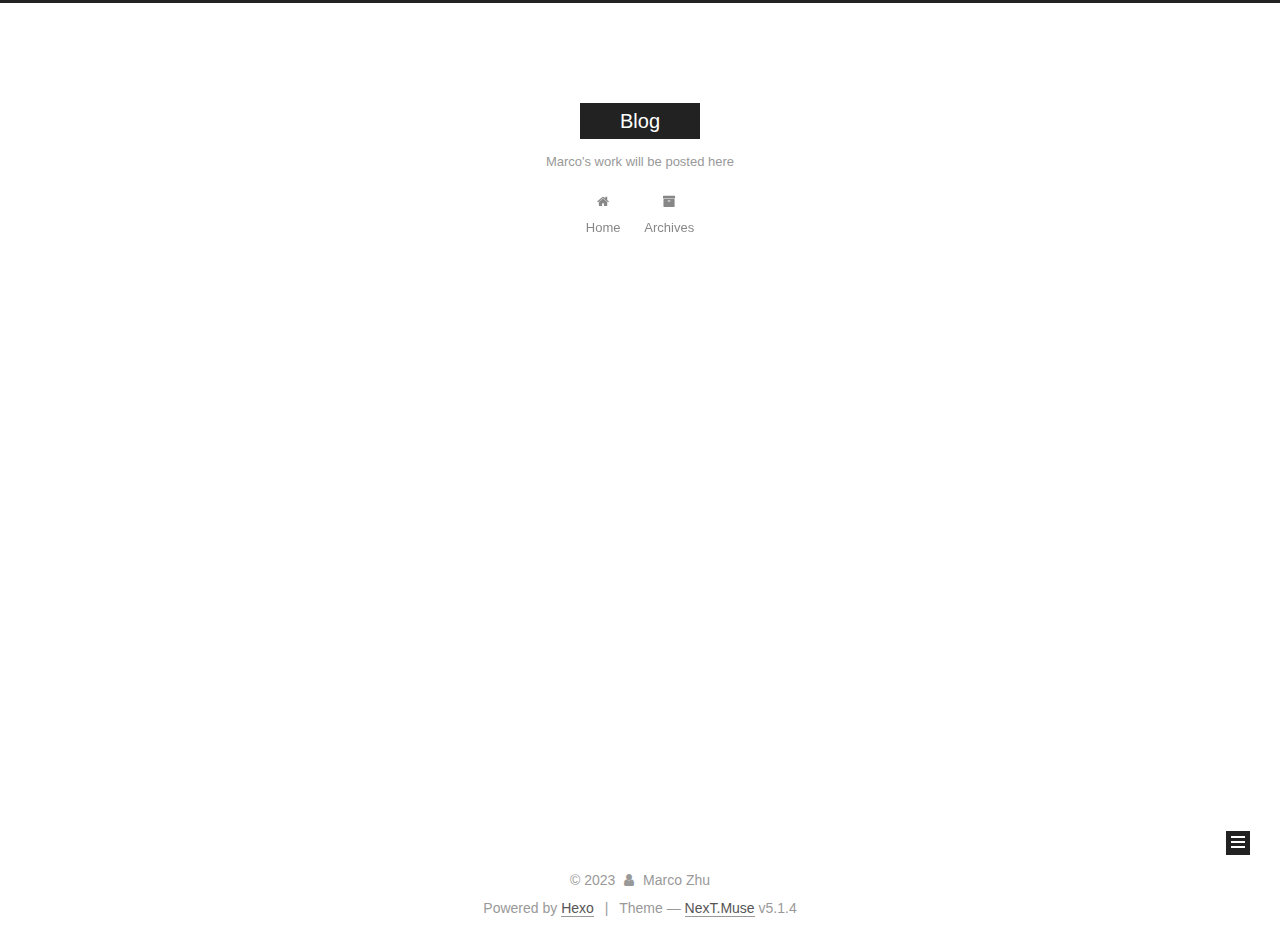
<file: archives/index.html>
<!DOCTYPE html>



  


<html class="theme-next muse use-motion" lang="en">
<head>
  <meta charset="UTF-8"/>
<meta http-equiv="X-UA-Compatible" content="IE=edge" />
<meta name="viewport" content="width=device-width, initial-scale=1, maximum-scale=1"/>
<meta name="theme-color" content="#222">









<meta http-equiv="Cache-Control" content="no-transform" />
<meta http-equiv="Cache-Control" content="no-siteapp" />
















  
  
  <link href="/lib/fancybox/source/jquery.fancybox.css?v=2.1.5" rel="stylesheet" type="text/css" />







<link href="/lib/font-awesome/css/font-awesome.min.css?v=4.6.2" rel="stylesheet" type="text/css" />

<link href="/css/main.css?v=5.1.4" rel="stylesheet" type="text/css" />


  <link rel="apple-touch-icon" sizes="180x180" href="/images/apple-touch-icon-next.png?v=5.1.4">


  <link rel="icon" type="image/png" sizes="32x32" href="/images/favicon-32x32-next.png?v=5.1.4">


  <link rel="icon" type="image/png" sizes="16x16" href="/images/favicon-16x16-next.png?v=5.1.4">


  <link rel="mask-icon" href="/images/logo.svg?v=5.1.4" color="#222">





  <meta name="keywords" content="Hexo, NexT" />










<meta name="description" content="Physics&amp;Computer Science&amp;Math">
<meta property="og:type" content="website">
<meta property="og:title" content="Blog">
<meta property="og:url" content="http://example.com/archives/index.html">
<meta property="og:site_name" content="Blog">
<meta property="og:description" content="Physics&amp;Computer Science&amp;Math">
<meta property="og:locale" content="en_US">
<meta property="article:author" content="Marco Zhu">
<meta property="article:tag" content="Physics&amp;Computer Science&amp;Math">
<meta name="twitter:card" content="summary">



<script type="text/javascript" id="hexo.configurations">
  var NexT = window.NexT || {};
  var CONFIG = {
    root: '',
    scheme: 'Muse',
    version: '5.1.4',
    sidebar: {"position":"left","display":"post","offset":12,"b2t":false,"scrollpercent":false,"onmobile":false},
    fancybox: true,
    tabs: true,
    motion: {"enable":true,"async":false,"transition":{"post_block":"fadeIn","post_header":"slideDownIn","post_body":"slideDownIn","coll_header":"slideLeftIn","sidebar":"slideUpIn"}},
    duoshuo: {
      userId: '0',
      author: 'Author'
    },
    algolia: {
      applicationID: '',
      apiKey: '',
      indexName: '',
      hits: {"per_page":10},
      labels: {"input_placeholder":"Search for Posts","hits_empty":"We didn't find any results for the search: ${query}","hits_stats":"${hits} results found in ${time} ms"}
    }
  };
</script>



  <link rel="canonical" href="http://example.com/archives/"/>





  <title>Archive | Blog</title>
  








<meta name="generator" content="Hexo 6.2.0"></head>

<body itemscope itemtype="http://schema.org/WebPage" lang="en">

  
  
    
  

  <div class="container sidebar-position-left page-archive">
    <div class="headband"></div>

    <header id="header" class="header" itemscope itemtype="http://schema.org/WPHeader">
      <div class="header-inner"><div class="site-brand-wrapper">
  <div class="site-meta ">
    

    <div class="custom-logo-site-title">
      <a href="/"  class="brand" rel="start">
        <span class="logo-line-before"><i></i></span>
        <span class="site-title">Blog</span>
        <span class="logo-line-after"><i></i></span>
      </a>
    </div>
      
        <p class="site-subtitle">Marco's work will be posted here</p>
      
  </div>

  <div class="site-nav-toggle">
    <button>
      <span class="btn-bar"></span>
      <span class="btn-bar"></span>
      <span class="btn-bar"></span>
    </button>
  </div>
</div>

<nav class="site-nav">
  

  
    <ul id="menu" class="menu">
      
        
        <li class="menu-item menu-item-home">
          <a href="/%20" rel="section">
            
              <i class="menu-item-icon fa fa-fw fa-home"></i> <br />
            
            Home
          </a>
        </li>
      
        
        <li class="menu-item menu-item-archives">
          <a href="/archives/%20" rel="section">
            
              <i class="menu-item-icon fa fa-fw fa-archive"></i> <br />
            
            Archives
          </a>
        </li>
      

      
    </ul>
  

  
</nav>



 </div>
    </header>

    <main id="main" class="main">
      <div class="main-inner">
        <div class="content-wrap">
          <div id="content" class="content">
            

  
  
  
  <div class="post-block archive">
    <div id="posts" class="posts-collapse">
      <span class="archive-move-on"></span>

      <span class="archive-page-counter">
        
        
        
          
        
        Um..! 2 posts in total. Keep on posting.
      </span>

      

        
        
        

        
          
          <div class="collection-title">
            <h1 class="archive-year" id="archive-year-2023">2023</h1>
          </div>
        
        

        

  <article class="post post-type-normal" itemscope itemtype="http://schema.org/Article">
    <header class="post-header">

      <h2 class="post-title">
        
            <a class="post-title-link" href="/2023/02/01/%E5%B0%8F%E9%9B%B7%E8%BE%BE/" itemprop="url">
              
                <span itemprop="name">小雷达</span>
              
            </a>
        
      </h2>

      <div class="post-meta">
        <time class="post-time" itemprop="dateCreated"
              datetime="2023-02-01T22:47:16+08:00"
              content="2023-02-01" >
          02-01
        </time>
      </div>

    </header>
  </article>



      

        
        
        

        
          
          <div class="collection-title">
            <h1 class="archive-year" id="archive-year-2022">2022</h1>
          </div>
        
        

        

  <article class="post post-type-normal" itemscope itemtype="http://schema.org/Article">
    <header class="post-header">

      <h2 class="post-title">
        
            <a class="post-title-link" href="/2022/08/17/hello-world/" itemprop="url">
              
                <span itemprop="name">Hello World</span>
              
            </a>
        
      </h2>

      <div class="post-meta">
        <time class="post-time" itemprop="dateCreated"
              datetime="2022-08-17T13:45:59+08:00"
              content="2022-08-17" >
          08-17
        </time>
      </div>

    </header>
  </article>



      

    </div>
  </div>
  
  
  

  



          </div>
          


          

        </div>
        
          
  
  <div class="sidebar-toggle">
    <div class="sidebar-toggle-line-wrap">
      <span class="sidebar-toggle-line sidebar-toggle-line-first"></span>
      <span class="sidebar-toggle-line sidebar-toggle-line-middle"></span>
      <span class="sidebar-toggle-line sidebar-toggle-line-last"></span>
    </div>
  </div>

  <aside id="sidebar" class="sidebar">
    
    <div class="sidebar-inner">

      

      

      <section class="site-overview-wrap sidebar-panel sidebar-panel-active">
        <div class="site-overview">
          <div class="site-author motion-element" itemprop="author" itemscope itemtype="http://schema.org/Person">
            
              <p class="site-author-name" itemprop="name"></p>
              <p class="site-description motion-element" itemprop="description"></p>
          </div>

          <nav class="site-state motion-element">

            
              <div class="site-state-item site-state-posts">
              
                <a href="/archives/%20%7C%7C%20archive">
              
                  <span class="site-state-item-count">2</span>
                  <span class="site-state-item-name">posts</span>
                </a>
              </div>
            

            

            
              
              
              <div class="site-state-item site-state-tags">
                
                  <span class="site-state-item-count">1</span>
                  <span class="site-state-item-name">tags</span>
                
              </div>
            

          </nav>

          

          

          
          

          
          

          

        </div>
      </section>

      

      

    </div>
  </aside>


        
      </div>
    </main>

    <footer id="footer" class="footer">
      <div class="footer-inner">
        <div class="copyright">&copy; <span itemprop="copyrightYear">2023</span>
  <span class="with-love">
    <i class="fa fa-user"></i>
  </span>
  <span class="author" itemprop="copyrightHolder">Marco Zhu</span>

  
</div>


  <div class="powered-by">Powered by <a class="theme-link" target="_blank" href="https://hexo.io">Hexo</a></div>



  <span class="post-meta-divider">|</span>



  <div class="theme-info">Theme &mdash; <a class="theme-link" target="_blank" href="https://github.com/iissnan/hexo-theme-next">NexT.Muse</a> v5.1.4</div>




        







        
      </div>
    </footer>

    
      <div class="back-to-top">
        <i class="fa fa-arrow-up"></i>
        
      </div>
    

    

  </div>

  

<script type="text/javascript">
  if (Object.prototype.toString.call(window.Promise) !== '[object Function]') {
    window.Promise = null;
  }
</script>









  












  
  
    <script type="text/javascript" src="/lib/jquery/index.js?v=2.1.3"></script>
  

  
  
    <script type="text/javascript" src="/lib/fastclick/lib/fastclick.min.js?v=1.0.6"></script>
  

  
  
    <script type="text/javascript" src="/lib/jquery_lazyload/jquery.lazyload.js?v=1.9.7"></script>
  

  
  
    <script type="text/javascript" src="/lib/velocity/velocity.min.js?v=1.2.1"></script>
  

  
  
    <script type="text/javascript" src="/lib/velocity/velocity.ui.min.js?v=1.2.1"></script>
  

  
  
    <script type="text/javascript" src="/lib/fancybox/source/jquery.fancybox.pack.js?v=2.1.5"></script>
  


  


  <script type="text/javascript" src="/js/src/utils.js?v=5.1.4"></script>

  <script type="text/javascript" src="/js/src/motion.js?v=5.1.4"></script>



  
  

  

  


  <script type="text/javascript" src="/js/src/bootstrap.js?v=5.1.4"></script>



  


  




	





  





  












  





  

  

  

  
  

  

  

  

</body>
</html>
</file>
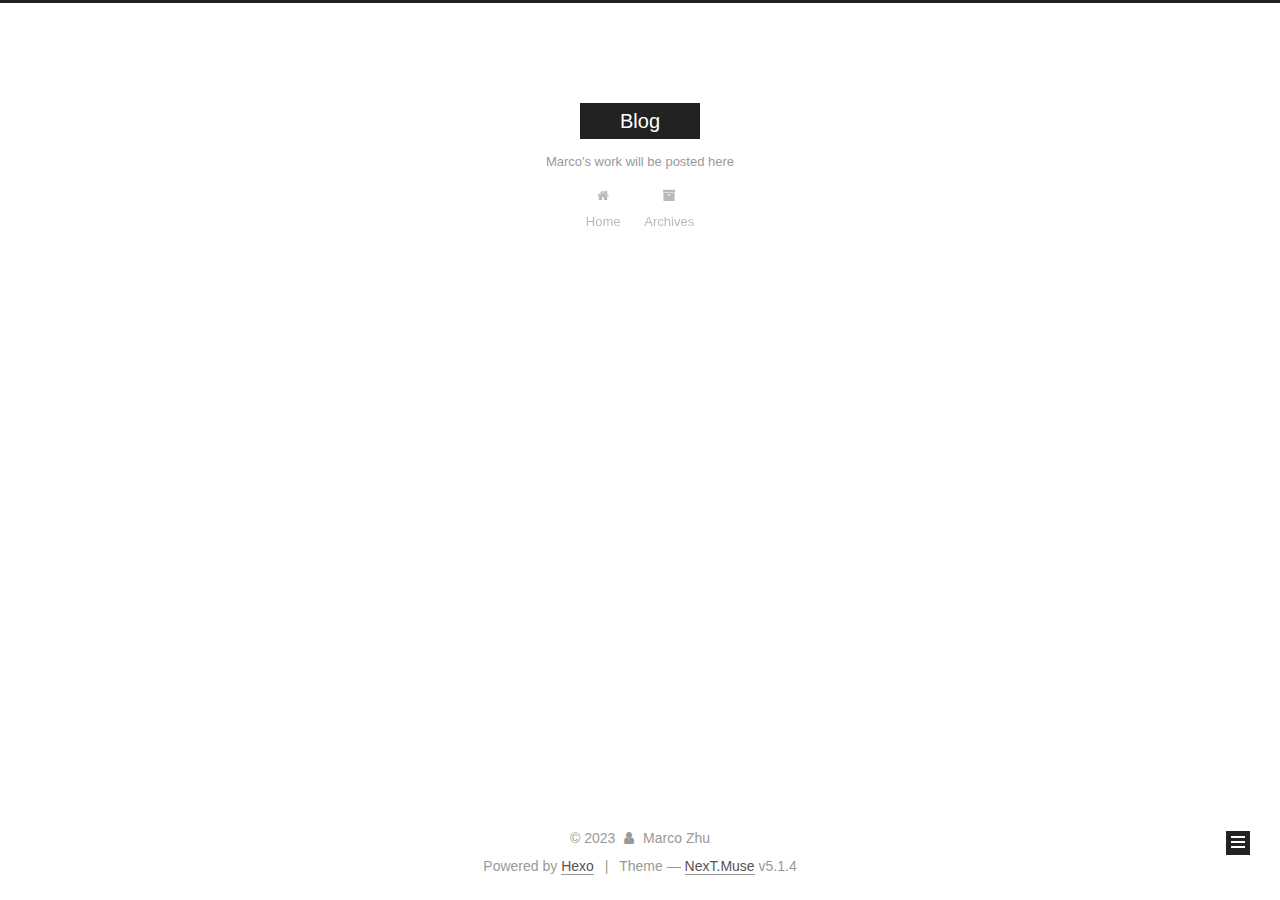
<file: archives/2022/index.html>
<!DOCTYPE html>



  


<html class="theme-next muse use-motion" lang="en">
<head>
  <meta charset="UTF-8"/>
<meta http-equiv="X-UA-Compatible" content="IE=edge" />
<meta name="viewport" content="width=device-width, initial-scale=1, maximum-scale=1"/>
<meta name="theme-color" content="#222">









<meta http-equiv="Cache-Control" content="no-transform" />
<meta http-equiv="Cache-Control" content="no-siteapp" />
















  
  
  <link href="/lib/fancybox/source/jquery.fancybox.css?v=2.1.5" rel="stylesheet" type="text/css" />







<link href="/lib/font-awesome/css/font-awesome.min.css?v=4.6.2" rel="stylesheet" type="text/css" />

<link href="/css/main.css?v=5.1.4" rel="stylesheet" type="text/css" />


  <link rel="apple-touch-icon" sizes="180x180" href="/images/apple-touch-icon-next.png?v=5.1.4">


  <link rel="icon" type="image/png" sizes="32x32" href="/images/favicon-32x32-next.png?v=5.1.4">


  <link rel="icon" type="image/png" sizes="16x16" href="/images/favicon-16x16-next.png?v=5.1.4">


  <link rel="mask-icon" href="/images/logo.svg?v=5.1.4" color="#222">





  <meta name="keywords" content="Hexo, NexT" />










<meta name="description" content="Physics&amp;Computer Science&amp;Math">
<meta property="og:type" content="website">
<meta property="og:title" content="Blog">
<meta property="og:url" content="http://example.com/archives/2022/index.html">
<meta property="og:site_name" content="Blog">
<meta property="og:description" content="Physics&amp;Computer Science&amp;Math">
<meta property="og:locale" content="en_US">
<meta property="article:author" content="Marco Zhu">
<meta property="article:tag" content="Physics&amp;Computer Science&amp;Math">
<meta name="twitter:card" content="summary">



<script type="text/javascript" id="hexo.configurations">
  var NexT = window.NexT || {};
  var CONFIG = {
    root: '',
    scheme: 'Muse',
    version: '5.1.4',
    sidebar: {"position":"left","display":"post","offset":12,"b2t":false,"scrollpercent":false,"onmobile":false},
    fancybox: true,
    tabs: true,
    motion: {"enable":true,"async":false,"transition":{"post_block":"fadeIn","post_header":"slideDownIn","post_body":"slideDownIn","coll_header":"slideLeftIn","sidebar":"slideUpIn"}},
    duoshuo: {
      userId: '0',
      author: 'Author'
    },
    algolia: {
      applicationID: '',
      apiKey: '',
      indexName: '',
      hits: {"per_page":10},
      labels: {"input_placeholder":"Search for Posts","hits_empty":"We didn't find any results for the search: ${query}","hits_stats":"${hits} results found in ${time} ms"}
    }
  };
</script>



  <link rel="canonical" href="http://example.com/archives/2022/"/>





  <title>Archive | Blog</title>
  








<meta name="generator" content="Hexo 6.2.0"></head>

<body itemscope itemtype="http://schema.org/WebPage" lang="en">

  
  
    
  

  <div class="container sidebar-position-left page-archive">
    <div class="headband"></div>

    <header id="header" class="header" itemscope itemtype="http://schema.org/WPHeader">
      <div class="header-inner"><div class="site-brand-wrapper">
  <div class="site-meta ">
    

    <div class="custom-logo-site-title">
      <a href="/"  class="brand" rel="start">
        <span class="logo-line-before"><i></i></span>
        <span class="site-title">Blog</span>
        <span class="logo-line-after"><i></i></span>
      </a>
    </div>
      
        <p class="site-subtitle">Marco's work will be posted here</p>
      
  </div>

  <div class="site-nav-toggle">
    <button>
      <span class="btn-bar"></span>
      <span class="btn-bar"></span>
      <span class="btn-bar"></span>
    </button>
  </div>
</div>

<nav class="site-nav">
  

  
    <ul id="menu" class="menu">
      
        
        <li class="menu-item menu-item-home">
          <a href="/%20" rel="section">
            
              <i class="menu-item-icon fa fa-fw fa-home"></i> <br />
            
            Home
          </a>
        </li>
      
        
        <li class="menu-item menu-item-archives">
          <a href="/archives/%20" rel="section">
            
              <i class="menu-item-icon fa fa-fw fa-archive"></i> <br />
            
            Archives
          </a>
        </li>
      

      
    </ul>
  

  
</nav>



 </div>
    </header>

    <main id="main" class="main">
      <div class="main-inner">
        <div class="content-wrap">
          <div id="content" class="content">
            

  
  
  
  <div class="post-block archive">
    <div id="posts" class="posts-collapse">
      <span class="archive-move-on"></span>

      <span class="archive-page-counter">
        
        
        
          
        
        Um..! 2 posts in total. Keep on posting.
      </span>

      

        
        
        

        
          
          <div class="collection-title">
            <h1 class="archive-year" id="archive-year-2022">2022</h1>
          </div>
        
        

        

  <article class="post post-type-normal" itemscope itemtype="http://schema.org/Article">
    <header class="post-header">

      <h2 class="post-title">
        
            <a class="post-title-link" href="/2022/08/17/hello-world/" itemprop="url">
              
                <span itemprop="name">Hello World</span>
              
            </a>
        
      </h2>

      <div class="post-meta">
        <time class="post-time" itemprop="dateCreated"
              datetime="2022-08-17T13:45:59+08:00"
              content="2022-08-17" >
          08-17
        </time>
      </div>

    </header>
  </article>



      

    </div>
  </div>
  
  
  

  



          </div>
          


          

        </div>
        
          
  
  <div class="sidebar-toggle">
    <div class="sidebar-toggle-line-wrap">
      <span class="sidebar-toggle-line sidebar-toggle-line-first"></span>
      <span class="sidebar-toggle-line sidebar-toggle-line-middle"></span>
      <span class="sidebar-toggle-line sidebar-toggle-line-last"></span>
    </div>
  </div>

  <aside id="sidebar" class="sidebar">
    
    <div class="sidebar-inner">

      

      

      <section class="site-overview-wrap sidebar-panel sidebar-panel-active">
        <div class="site-overview">
          <div class="site-author motion-element" itemprop="author" itemscope itemtype="http://schema.org/Person">
            
              <p class="site-author-name" itemprop="name"></p>
              <p class="site-description motion-element" itemprop="description"></p>
          </div>

          <nav class="site-state motion-element">

            
              <div class="site-state-item site-state-posts">
              
                <a href="/archives/%20%7C%7C%20archive">
              
                  <span class="site-state-item-count">2</span>
                  <span class="site-state-item-name">posts</span>
                </a>
              </div>
            

            

            
              
              
              <div class="site-state-item site-state-tags">
                
                  <span class="site-state-item-count">1</span>
                  <span class="site-state-item-name">tags</span>
                
              </div>
            

          </nav>

          

          

          
          

          
          

          

        </div>
      </section>

      

      

    </div>
  </aside>


        
      </div>
    </main>

    <footer id="footer" class="footer">
      <div class="footer-inner">
        <div class="copyright">&copy; <span itemprop="copyrightYear">2023</span>
  <span class="with-love">
    <i class="fa fa-user"></i>
  </span>
  <span class="author" itemprop="copyrightHolder">Marco Zhu</span>

  
</div>


  <div class="powered-by">Powered by <a class="theme-link" target="_blank" href="https://hexo.io">Hexo</a></div>



  <span class="post-meta-divider">|</span>



  <div class="theme-info">Theme &mdash; <a class="theme-link" target="_blank" href="https://github.com/iissnan/hexo-theme-next">NexT.Muse</a> v5.1.4</div>




        







        
      </div>
    </footer>

    
      <div class="back-to-top">
        <i class="fa fa-arrow-up"></i>
        
      </div>
    

    

  </div>

  

<script type="text/javascript">
  if (Object.prototype.toString.call(window.Promise) !== '[object Function]') {
    window.Promise = null;
  }
</script>









  












  
  
    <script type="text/javascript" src="/lib/jquery/index.js?v=2.1.3"></script>
  

  
  
    <script type="text/javascript" src="/lib/fastclick/lib/fastclick.min.js?v=1.0.6"></script>
  

  
  
    <script type="text/javascript" src="/lib/jquery_lazyload/jquery.lazyload.js?v=1.9.7"></script>
  

  
  
    <script type="text/javascript" src="/lib/velocity/velocity.min.js?v=1.2.1"></script>
  

  
  
    <script type="text/javascript" src="/lib/velocity/velocity.ui.min.js?v=1.2.1"></script>
  

  
  
    <script type="text/javascript" src="/lib/fancybox/source/jquery.fancybox.pack.js?v=2.1.5"></script>
  


  


  <script type="text/javascript" src="/js/src/utils.js?v=5.1.4"></script>

  <script type="text/javascript" src="/js/src/motion.js?v=5.1.4"></script>



  
  

  

  


  <script type="text/javascript" src="/js/src/bootstrap.js?v=5.1.4"></script>



  


  




	





  





  












  





  

  

  

  
  

  

  

  

</body>
</html>
</file>
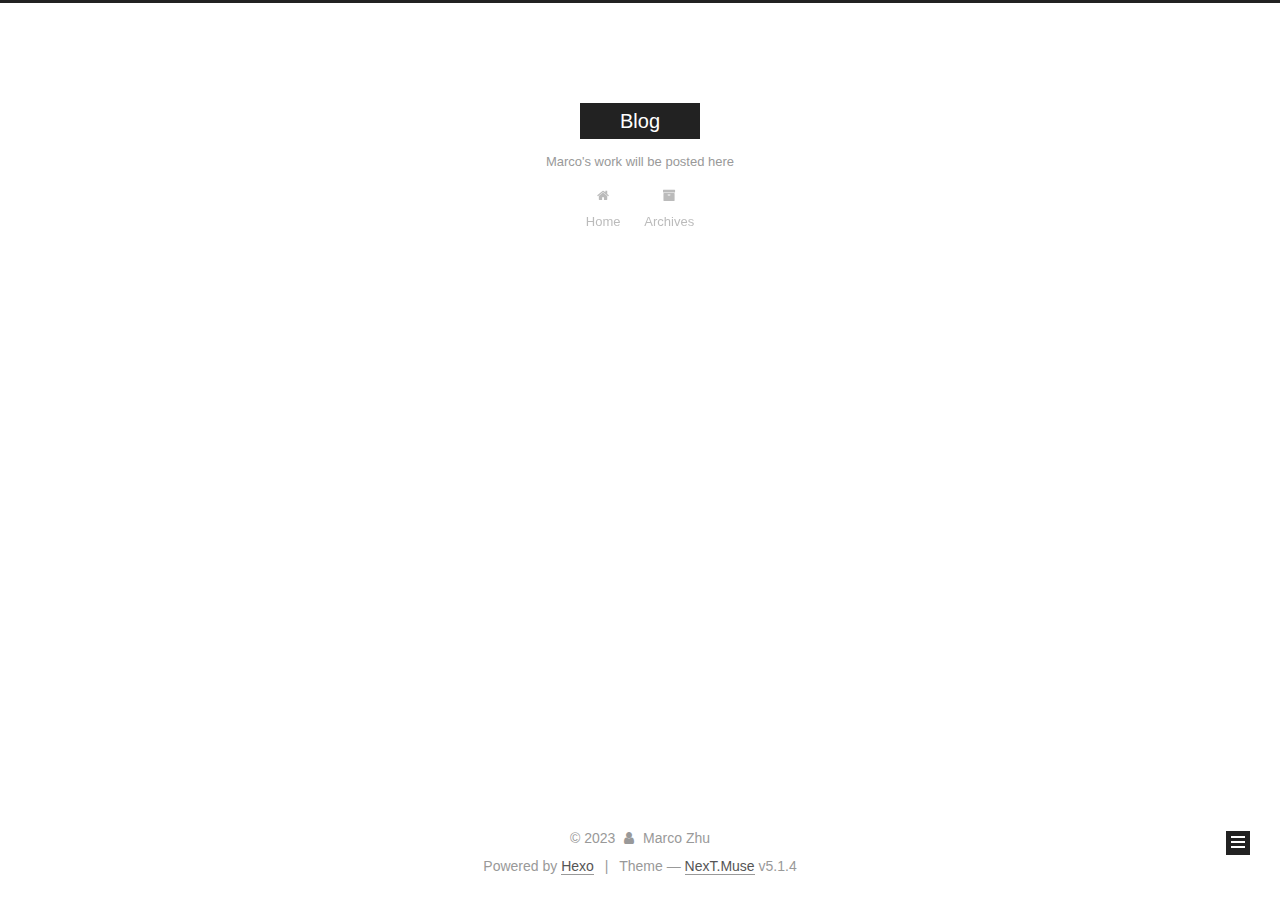
<file: archives/2023/index.html>
<!DOCTYPE html>



  


<html class="theme-next muse use-motion" lang="en">
<head>
  <meta charset="UTF-8"/>
<meta http-equiv="X-UA-Compatible" content="IE=edge" />
<meta name="viewport" content="width=device-width, initial-scale=1, maximum-scale=1"/>
<meta name="theme-color" content="#222">









<meta http-equiv="Cache-Control" content="no-transform" />
<meta http-equiv="Cache-Control" content="no-siteapp" />
















  
  
  <link href="/lib/fancybox/source/jquery.fancybox.css?v=2.1.5" rel="stylesheet" type="text/css" />







<link href="/lib/font-awesome/css/font-awesome.min.css?v=4.6.2" rel="stylesheet" type="text/css" />

<link href="/css/main.css?v=5.1.4" rel="stylesheet" type="text/css" />


  <link rel="apple-touch-icon" sizes="180x180" href="/images/apple-touch-icon-next.png?v=5.1.4">


  <link rel="icon" type="image/png" sizes="32x32" href="/images/favicon-32x32-next.png?v=5.1.4">


  <link rel="icon" type="image/png" sizes="16x16" href="/images/favicon-16x16-next.png?v=5.1.4">


  <link rel="mask-icon" href="/images/logo.svg?v=5.1.4" color="#222">





  <meta name="keywords" content="Hexo, NexT" />










<meta name="description" content="Physics&amp;Computer Science&amp;Math">
<meta property="og:type" content="website">
<meta property="og:title" content="Blog">
<meta property="og:url" content="http://example.com/archives/2023/index.html">
<meta property="og:site_name" content="Blog">
<meta property="og:description" content="Physics&amp;Computer Science&amp;Math">
<meta property="og:locale" content="en_US">
<meta property="article:author" content="Marco Zhu">
<meta property="article:tag" content="Physics&amp;Computer Science&amp;Math">
<meta name="twitter:card" content="summary">



<script type="text/javascript" id="hexo.configurations">
  var NexT = window.NexT || {};
  var CONFIG = {
    root: '',
    scheme: 'Muse',
    version: '5.1.4',
    sidebar: {"position":"left","display":"post","offset":12,"b2t":false,"scrollpercent":false,"onmobile":false},
    fancybox: true,
    tabs: true,
    motion: {"enable":true,"async":false,"transition":{"post_block":"fadeIn","post_header":"slideDownIn","post_body":"slideDownIn","coll_header":"slideLeftIn","sidebar":"slideUpIn"}},
    duoshuo: {
      userId: '0',
      author: 'Author'
    },
    algolia: {
      applicationID: '',
      apiKey: '',
      indexName: '',
      hits: {"per_page":10},
      labels: {"input_placeholder":"Search for Posts","hits_empty":"We didn't find any results for the search: ${query}","hits_stats":"${hits} results found in ${time} ms"}
    }
  };
</script>



  <link rel="canonical" href="http://example.com/archives/2023/"/>





  <title>Archive | Blog</title>
  








<meta name="generator" content="Hexo 6.2.0"></head>

<body itemscope itemtype="http://schema.org/WebPage" lang="en">

  
  
    
  

  <div class="container sidebar-position-left page-archive">
    <div class="headband"></div>

    <header id="header" class="header" itemscope itemtype="http://schema.org/WPHeader">
      <div class="header-inner"><div class="site-brand-wrapper">
  <div class="site-meta ">
    

    <div class="custom-logo-site-title">
      <a href="/"  class="brand" rel="start">
        <span class="logo-line-before"><i></i></span>
        <span class="site-title">Blog</span>
        <span class="logo-line-after"><i></i></span>
      </a>
    </div>
      
        <p class="site-subtitle">Marco's work will be posted here</p>
      
  </div>

  <div class="site-nav-toggle">
    <button>
      <span class="btn-bar"></span>
      <span class="btn-bar"></span>
      <span class="btn-bar"></span>
    </button>
  </div>
</div>

<nav class="site-nav">
  

  
    <ul id="menu" class="menu">
      
        
        <li class="menu-item menu-item-home">
          <a href="/%20" rel="section">
            
              <i class="menu-item-icon fa fa-fw fa-home"></i> <br />
            
            Home
          </a>
        </li>
      
        
        <li class="menu-item menu-item-archives">
          <a href="/archives/%20" rel="section">
            
              <i class="menu-item-icon fa fa-fw fa-archive"></i> <br />
            
            Archives
          </a>
        </li>
      

      
    </ul>
  

  
</nav>



 </div>
    </header>

    <main id="main" class="main">
      <div class="main-inner">
        <div class="content-wrap">
          <div id="content" class="content">
            

  
  
  
  <div class="post-block archive">
    <div id="posts" class="posts-collapse">
      <span class="archive-move-on"></span>

      <span class="archive-page-counter">
        
        
        
          
        
        Um..! 2 posts in total. Keep on posting.
      </span>

      

        
        
        

        
          
          <div class="collection-title">
            <h1 class="archive-year" id="archive-year-2023">2023</h1>
          </div>
        
        

        

  <article class="post post-type-normal" itemscope itemtype="http://schema.org/Article">
    <header class="post-header">

      <h2 class="post-title">
        
            <a class="post-title-link" href="/2023/02/01/%E5%B0%8F%E9%9B%B7%E8%BE%BE/" itemprop="url">
              
                <span itemprop="name">小雷达</span>
              
            </a>
        
      </h2>

      <div class="post-meta">
        <time class="post-time" itemprop="dateCreated"
              datetime="2023-02-01T22:47:16+08:00"
              content="2023-02-01" >
          02-01
        </time>
      </div>

    </header>
  </article>



      

    </div>
  </div>
  
  
  

  



          </div>
          


          

        </div>
        
          
  
  <div class="sidebar-toggle">
    <div class="sidebar-toggle-line-wrap">
      <span class="sidebar-toggle-line sidebar-toggle-line-first"></span>
      <span class="sidebar-toggle-line sidebar-toggle-line-middle"></span>
      <span class="sidebar-toggle-line sidebar-toggle-line-last"></span>
    </div>
  </div>

  <aside id="sidebar" class="sidebar">
    
    <div class="sidebar-inner">

      

      

      <section class="site-overview-wrap sidebar-panel sidebar-panel-active">
        <div class="site-overview">
          <div class="site-author motion-element" itemprop="author" itemscope itemtype="http://schema.org/Person">
            
              <p class="site-author-name" itemprop="name"></p>
              <p class="site-description motion-element" itemprop="description"></p>
          </div>

          <nav class="site-state motion-element">

            
              <div class="site-state-item site-state-posts">
              
                <a href="/archives/%20%7C%7C%20archive">
              
                  <span class="site-state-item-count">2</span>
                  <span class="site-state-item-name">posts</span>
                </a>
              </div>
            

            

            
              
              
              <div class="site-state-item site-state-tags">
                
                  <span class="site-state-item-count">1</span>
                  <span class="site-state-item-name">tags</span>
                
              </div>
            

          </nav>

          

          

          
          

          
          

          

        </div>
      </section>

      

      

    </div>
  </aside>


        
      </div>
    </main>

    <footer id="footer" class="footer">
      <div class="footer-inner">
        <div class="copyright">&copy; <span itemprop="copyrightYear">2023</span>
  <span class="with-love">
    <i class="fa fa-user"></i>
  </span>
  <span class="author" itemprop="copyrightHolder">Marco Zhu</span>

  
</div>


  <div class="powered-by">Powered by <a class="theme-link" target="_blank" href="https://hexo.io">Hexo</a></div>



  <span class="post-meta-divider">|</span>



  <div class="theme-info">Theme &mdash; <a class="theme-link" target="_blank" href="https://github.com/iissnan/hexo-theme-next">NexT.Muse</a> v5.1.4</div>




        







        
      </div>
    </footer>

    
      <div class="back-to-top">
        <i class="fa fa-arrow-up"></i>
        
      </div>
    

    

  </div>

  

<script type="text/javascript">
  if (Object.prototype.toString.call(window.Promise) !== '[object Function]') {
    window.Promise = null;
  }
</script>









  












  
  
    <script type="text/javascript" src="/lib/jquery/index.js?v=2.1.3"></script>
  

  
  
    <script type="text/javascript" src="/lib/fastclick/lib/fastclick.min.js?v=1.0.6"></script>
  

  
  
    <script type="text/javascript" src="/lib/jquery_lazyload/jquery.lazyload.js?v=1.9.7"></script>
  

  
  
    <script type="text/javascript" src="/lib/velocity/velocity.min.js?v=1.2.1"></script>
  

  
  
    <script type="text/javascript" src="/lib/velocity/velocity.ui.min.js?v=1.2.1"></script>
  

  
  
    <script type="text/javascript" src="/lib/fancybox/source/jquery.fancybox.pack.js?v=2.1.5"></script>
  


  


  <script type="text/javascript" src="/js/src/utils.js?v=5.1.4"></script>

  <script type="text/javascript" src="/js/src/motion.js?v=5.1.4"></script>



  
  

  

  


  <script type="text/javascript" src="/js/src/bootstrap.js?v=5.1.4"></script>



  


  




	





  





  












  





  

  

  

  
  

  

  

  

</body>
</html>
</file>
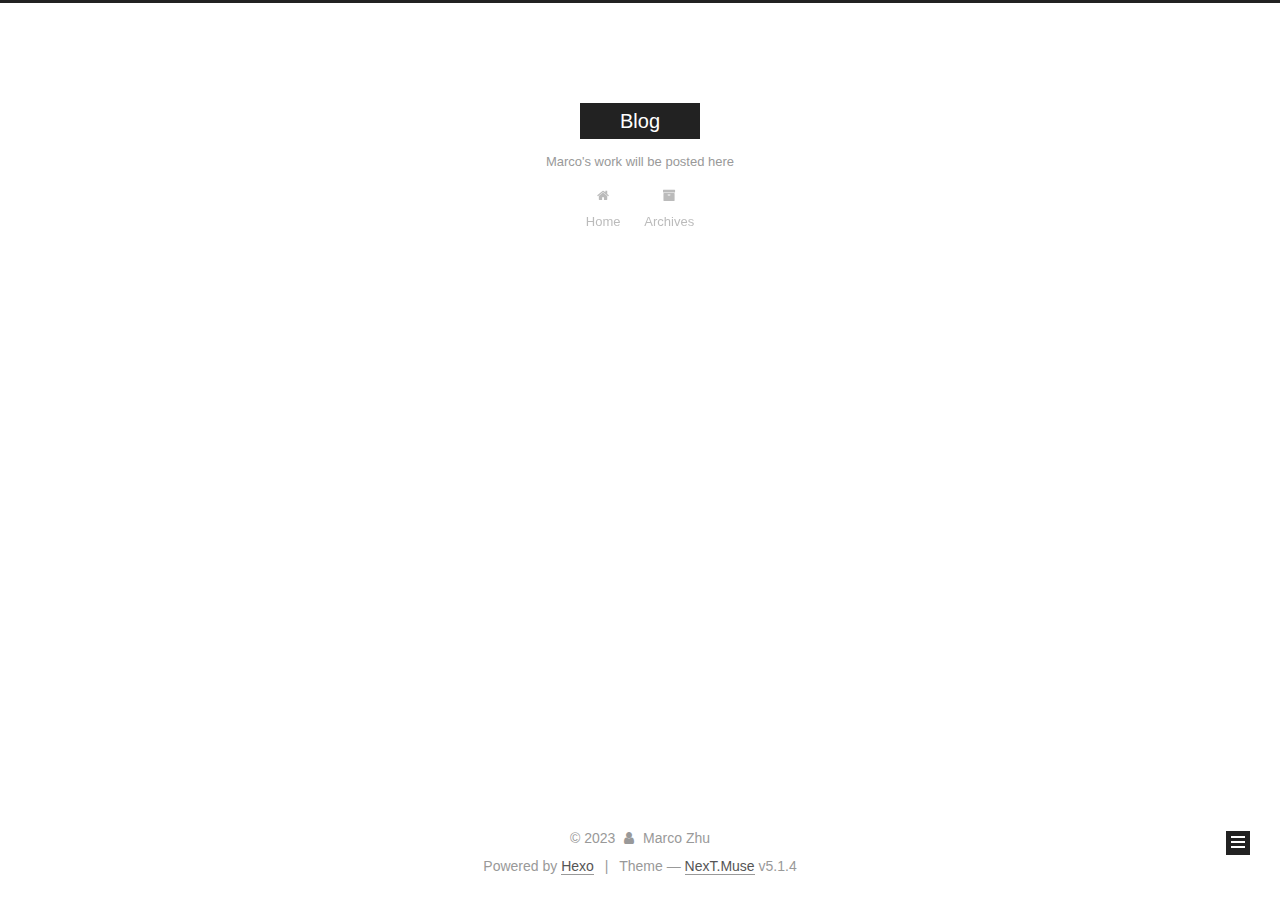
<file: tags/雷达/index.html>
<!DOCTYPE html>



  


<html class="theme-next muse use-motion" lang="en">
<head>
  <meta charset="UTF-8"/>
<meta http-equiv="X-UA-Compatible" content="IE=edge" />
<meta name="viewport" content="width=device-width, initial-scale=1, maximum-scale=1"/>
<meta name="theme-color" content="#222">









<meta http-equiv="Cache-Control" content="no-transform" />
<meta http-equiv="Cache-Control" content="no-siteapp" />
















  
  
  <link href="/lib/fancybox/source/jquery.fancybox.css?v=2.1.5" rel="stylesheet" type="text/css" />







<link href="/lib/font-awesome/css/font-awesome.min.css?v=4.6.2" rel="stylesheet" type="text/css" />

<link href="/css/main.css?v=5.1.4" rel="stylesheet" type="text/css" />


  <link rel="apple-touch-icon" sizes="180x180" href="/images/apple-touch-icon-next.png?v=5.1.4">


  <link rel="icon" type="image/png" sizes="32x32" href="/images/favicon-32x32-next.png?v=5.1.4">


  <link rel="icon" type="image/png" sizes="16x16" href="/images/favicon-16x16-next.png?v=5.1.4">


  <link rel="mask-icon" href="/images/logo.svg?v=5.1.4" color="#222">





  <meta name="keywords" content="Hexo, NexT" />










<meta name="description" content="Physics&amp;Computer Science&amp;Math">
<meta property="og:type" content="website">
<meta property="og:title" content="Blog">
<meta property="og:url" content="http://example.com/tags/%E9%9B%B7%E8%BE%BE/index.html">
<meta property="og:site_name" content="Blog">
<meta property="og:description" content="Physics&amp;Computer Science&amp;Math">
<meta property="og:locale" content="en_US">
<meta property="article:author" content="Marco Zhu">
<meta property="article:tag" content="Physics&amp;Computer Science&amp;Math">
<meta name="twitter:card" content="summary">



<script type="text/javascript" id="hexo.configurations">
  var NexT = window.NexT || {};
  var CONFIG = {
    root: '',
    scheme: 'Muse',
    version: '5.1.4',
    sidebar: {"position":"left","display":"post","offset":12,"b2t":false,"scrollpercent":false,"onmobile":false},
    fancybox: true,
    tabs: true,
    motion: {"enable":true,"async":false,"transition":{"post_block":"fadeIn","post_header":"slideDownIn","post_body":"slideDownIn","coll_header":"slideLeftIn","sidebar":"slideUpIn"}},
    duoshuo: {
      userId: '0',
      author: 'Author'
    },
    algolia: {
      applicationID: '',
      apiKey: '',
      indexName: '',
      hits: {"per_page":10},
      labels: {"input_placeholder":"Search for Posts","hits_empty":"We didn't find any results for the search: ${query}","hits_stats":"${hits} results found in ${time} ms"}
    }
  };
</script>



  <link rel="canonical" href="http://example.com/tags/雷达/"/>





  <title>Tag: 雷达 | Blog</title>
  








<meta name="generator" content="Hexo 6.2.0"></head>

<body itemscope itemtype="http://schema.org/WebPage" lang="en">

  
  
    
  

  <div class="container sidebar-position-left ">
    <div class="headband"></div>

    <header id="header" class="header" itemscope itemtype="http://schema.org/WPHeader">
      <div class="header-inner"><div class="site-brand-wrapper">
  <div class="site-meta ">
    

    <div class="custom-logo-site-title">
      <a href="/"  class="brand" rel="start">
        <span class="logo-line-before"><i></i></span>
        <span class="site-title">Blog</span>
        <span class="logo-line-after"><i></i></span>
      </a>
    </div>
      
        <p class="site-subtitle">Marco's work will be posted here</p>
      
  </div>

  <div class="site-nav-toggle">
    <button>
      <span class="btn-bar"></span>
      <span class="btn-bar"></span>
      <span class="btn-bar"></span>
    </button>
  </div>
</div>

<nav class="site-nav">
  

  
    <ul id="menu" class="menu">
      
        
        <li class="menu-item menu-item-home">
          <a href="/%20" rel="section">
            
              <i class="menu-item-icon fa fa-fw fa-home"></i> <br />
            
            Home
          </a>
        </li>
      
        
        <li class="menu-item menu-item-archives">
          <a href="/archives/%20" rel="section">
            
              <i class="menu-item-icon fa fa-fw fa-archive"></i> <br />
            
            Archives
          </a>
        </li>
      

      
    </ul>
  

  
</nav>



 </div>
    </header>

    <main id="main" class="main">
      <div class="main-inner">
        <div class="content-wrap">
          <div id="content" class="content">
            

  
  
  
  <div class="post-block tag">

    <div id="posts" class="posts-collapse">
      <div class="collection-title">
        <h1>雷达<small>Tag</small>
        </h1>
      </div>

      
        

  <article class="post post-type-normal" itemscope itemtype="http://schema.org/Article">
    <header class="post-header">

      <h2 class="post-title">
        
            <a class="post-title-link" href="/2023/02/01/%E5%B0%8F%E9%9B%B7%E8%BE%BE/" itemprop="url">
              
                <span itemprop="name">小雷达</span>
              
            </a>
        
      </h2>

      <div class="post-meta">
        <time class="post-time" itemprop="dateCreated"
              datetime="2023-02-01T22:47:16+08:00"
              content="2023-02-01" >
          02-01
        </time>
      </div>

    </header>
  </article>


      
    </div>

  </div>
  
  
  

  


          </div>
          


          

        </div>
        
          
  
  <div class="sidebar-toggle">
    <div class="sidebar-toggle-line-wrap">
      <span class="sidebar-toggle-line sidebar-toggle-line-first"></span>
      <span class="sidebar-toggle-line sidebar-toggle-line-middle"></span>
      <span class="sidebar-toggle-line sidebar-toggle-line-last"></span>
    </div>
  </div>

  <aside id="sidebar" class="sidebar">
    
    <div class="sidebar-inner">

      

      

      <section class="site-overview-wrap sidebar-panel sidebar-panel-active">
        <div class="site-overview">
          <div class="site-author motion-element" itemprop="author" itemscope itemtype="http://schema.org/Person">
            
              <p class="site-author-name" itemprop="name"></p>
              <p class="site-description motion-element" itemprop="description"></p>
          </div>

          <nav class="site-state motion-element">

            
              <div class="site-state-item site-state-posts">
              
                <a href="/archives/%20%7C%7C%20archive">
              
                  <span class="site-state-item-count">2</span>
                  <span class="site-state-item-name">posts</span>
                </a>
              </div>
            

            

            
              
              
              <div class="site-state-item site-state-tags">
                
                  <span class="site-state-item-count">1</span>
                  <span class="site-state-item-name">tags</span>
                
              </div>
            

          </nav>

          

          

          
          

          
          

          

        </div>
      </section>

      

      

    </div>
  </aside>


        
      </div>
    </main>

    <footer id="footer" class="footer">
      <div class="footer-inner">
        <div class="copyright">&copy; <span itemprop="copyrightYear">2023</span>
  <span class="with-love">
    <i class="fa fa-user"></i>
  </span>
  <span class="author" itemprop="copyrightHolder">Marco Zhu</span>

  
</div>


  <div class="powered-by">Powered by <a class="theme-link" target="_blank" href="https://hexo.io">Hexo</a></div>



  <span class="post-meta-divider">|</span>



  <div class="theme-info">Theme &mdash; <a class="theme-link" target="_blank" href="https://github.com/iissnan/hexo-theme-next">NexT.Muse</a> v5.1.4</div>




        







        
      </div>
    </footer>

    
      <div class="back-to-top">
        <i class="fa fa-arrow-up"></i>
        
      </div>
    

    

  </div>

  

<script type="text/javascript">
  if (Object.prototype.toString.call(window.Promise) !== '[object Function]') {
    window.Promise = null;
  }
</script>









  












  
  
    <script type="text/javascript" src="/lib/jquery/index.js?v=2.1.3"></script>
  

  
  
    <script type="text/javascript" src="/lib/fastclick/lib/fastclick.min.js?v=1.0.6"></script>
  

  
  
    <script type="text/javascript" src="/lib/jquery_lazyload/jquery.lazyload.js?v=1.9.7"></script>
  

  
  
    <script type="text/javascript" src="/lib/velocity/velocity.min.js?v=1.2.1"></script>
  

  
  
    <script type="text/javascript" src="/lib/velocity/velocity.ui.min.js?v=1.2.1"></script>
  

  
  
    <script type="text/javascript" src="/lib/fancybox/source/jquery.fancybox.pack.js?v=2.1.5"></script>
  


  


  <script type="text/javascript" src="/js/src/utils.js?v=5.1.4"></script>

  <script type="text/javascript" src="/js/src/motion.js?v=5.1.4"></script>



  
  

  

  


  <script type="text/javascript" src="/js/src/bootstrap.js?v=5.1.4"></script>



  


  




	





  





  












  





  

  

  

  
  

  

  

  

</body>
</html>
</file>
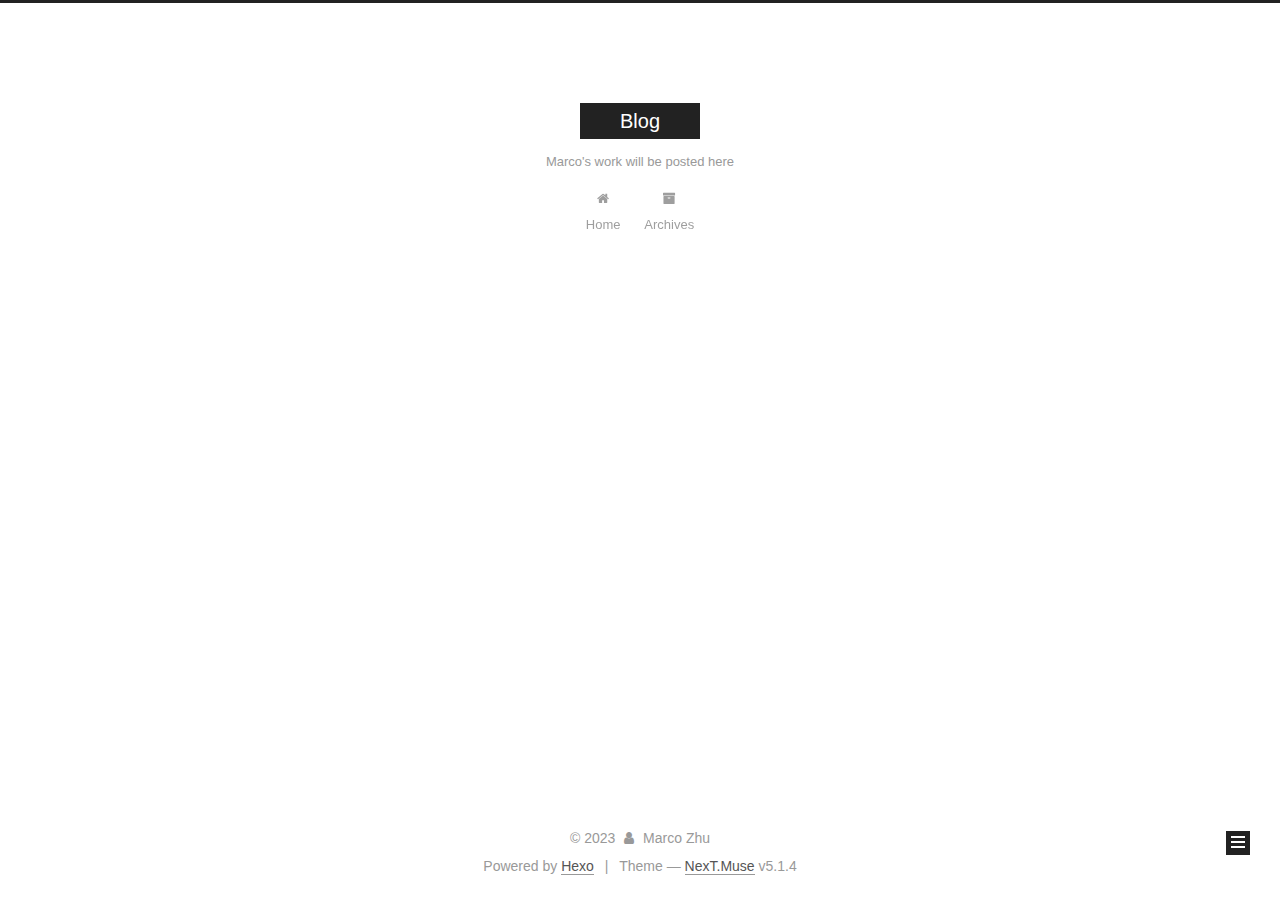
<file: archives/2022/08/index.html>
<!DOCTYPE html>



  


<html class="theme-next muse use-motion" lang="en">
<head>
  <meta charset="UTF-8"/>
<meta http-equiv="X-UA-Compatible" content="IE=edge" />
<meta name="viewport" content="width=device-width, initial-scale=1, maximum-scale=1"/>
<meta name="theme-color" content="#222">









<meta http-equiv="Cache-Control" content="no-transform" />
<meta http-equiv="Cache-Control" content="no-siteapp" />
















  
  
  <link href="/lib/fancybox/source/jquery.fancybox.css?v=2.1.5" rel="stylesheet" type="text/css" />







<link href="/lib/font-awesome/css/font-awesome.min.css?v=4.6.2" rel="stylesheet" type="text/css" />

<link href="/css/main.css?v=5.1.4" rel="stylesheet" type="text/css" />


  <link rel="apple-touch-icon" sizes="180x180" href="/images/apple-touch-icon-next.png?v=5.1.4">


  <link rel="icon" type="image/png" sizes="32x32" href="/images/favicon-32x32-next.png?v=5.1.4">


  <link rel="icon" type="image/png" sizes="16x16" href="/images/favicon-16x16-next.png?v=5.1.4">


  <link rel="mask-icon" href="/images/logo.svg?v=5.1.4" color="#222">





  <meta name="keywords" content="Hexo, NexT" />










<meta name="description" content="Physics&amp;Computer Science&amp;Math">
<meta property="og:type" content="website">
<meta property="og:title" content="Blog">
<meta property="og:url" content="http://example.com/archives/2022/08/index.html">
<meta property="og:site_name" content="Blog">
<meta property="og:description" content="Physics&amp;Computer Science&amp;Math">
<meta property="og:locale" content="en_US">
<meta property="article:author" content="Marco Zhu">
<meta property="article:tag" content="Physics&amp;Computer Science&amp;Math">
<meta name="twitter:card" content="summary">



<script type="text/javascript" id="hexo.configurations">
  var NexT = window.NexT || {};
  var CONFIG = {
    root: '',
    scheme: 'Muse',
    version: '5.1.4',
    sidebar: {"position":"left","display":"post","offset":12,"b2t":false,"scrollpercent":false,"onmobile":false},
    fancybox: true,
    tabs: true,
    motion: {"enable":true,"async":false,"transition":{"post_block":"fadeIn","post_header":"slideDownIn","post_body":"slideDownIn","coll_header":"slideLeftIn","sidebar":"slideUpIn"}},
    duoshuo: {
      userId: '0',
      author: 'Author'
    },
    algolia: {
      applicationID: '',
      apiKey: '',
      indexName: '',
      hits: {"per_page":10},
      labels: {"input_placeholder":"Search for Posts","hits_empty":"We didn't find any results for the search: ${query}","hits_stats":"${hits} results found in ${time} ms"}
    }
  };
</script>



  <link rel="canonical" href="http://example.com/archives/2022/08/"/>





  <title>Archive | Blog</title>
  








<meta name="generator" content="Hexo 6.2.0"></head>

<body itemscope itemtype="http://schema.org/WebPage" lang="en">

  
  
    
  

  <div class="container sidebar-position-left page-archive">
    <div class="headband"></div>

    <header id="header" class="header" itemscope itemtype="http://schema.org/WPHeader">
      <div class="header-inner"><div class="site-brand-wrapper">
  <div class="site-meta ">
    

    <div class="custom-logo-site-title">
      <a href="/"  class="brand" rel="start">
        <span class="logo-line-before"><i></i></span>
        <span class="site-title">Blog</span>
        <span class="logo-line-after"><i></i></span>
      </a>
    </div>
      
        <p class="site-subtitle">Marco's work will be posted here</p>
      
  </div>

  <div class="site-nav-toggle">
    <button>
      <span class="btn-bar"></span>
      <span class="btn-bar"></span>
      <span class="btn-bar"></span>
    </button>
  </div>
</div>

<nav class="site-nav">
  

  
    <ul id="menu" class="menu">
      
        
        <li class="menu-item menu-item-home">
          <a href="/%20" rel="section">
            
              <i class="menu-item-icon fa fa-fw fa-home"></i> <br />
            
            Home
          </a>
        </li>
      
        
        <li class="menu-item menu-item-archives">
          <a href="/archives/%20" rel="section">
            
              <i class="menu-item-icon fa fa-fw fa-archive"></i> <br />
            
            Archives
          </a>
        </li>
      

      
    </ul>
  

  
</nav>



 </div>
    </header>

    <main id="main" class="main">
      <div class="main-inner">
        <div class="content-wrap">
          <div id="content" class="content">
            

  
  
  
  <div class="post-block archive">
    <div id="posts" class="posts-collapse">
      <span class="archive-move-on"></span>

      <span class="archive-page-counter">
        
        
        
          
        
        Um..! 2 posts in total. Keep on posting.
      </span>

      

        
        
        

        
          
          <div class="collection-title">
            <h1 class="archive-year" id="archive-year-2022">2022</h1>
          </div>
        
        

        

  <article class="post post-type-normal" itemscope itemtype="http://schema.org/Article">
    <header class="post-header">

      <h2 class="post-title">
        
            <a class="post-title-link" href="/2022/08/17/hello-world/" itemprop="url">
              
                <span itemprop="name">Hello World</span>
              
            </a>
        
      </h2>

      <div class="post-meta">
        <time class="post-time" itemprop="dateCreated"
              datetime="2022-08-17T13:45:59+08:00"
              content="2022-08-17" >
          08-17
        </time>
      </div>

    </header>
  </article>



      

    </div>
  </div>
  
  
  

  



          </div>
          


          

        </div>
        
          
  
  <div class="sidebar-toggle">
    <div class="sidebar-toggle-line-wrap">
      <span class="sidebar-toggle-line sidebar-toggle-line-first"></span>
      <span class="sidebar-toggle-line sidebar-toggle-line-middle"></span>
      <span class="sidebar-toggle-line sidebar-toggle-line-last"></span>
    </div>
  </div>

  <aside id="sidebar" class="sidebar">
    
    <div class="sidebar-inner">

      

      

      <section class="site-overview-wrap sidebar-panel sidebar-panel-active">
        <div class="site-overview">
          <div class="site-author motion-element" itemprop="author" itemscope itemtype="http://schema.org/Person">
            
              <p class="site-author-name" itemprop="name"></p>
              <p class="site-description motion-element" itemprop="description"></p>
          </div>

          <nav class="site-state motion-element">

            
              <div class="site-state-item site-state-posts">
              
                <a href="/archives/%20%7C%7C%20archive">
              
                  <span class="site-state-item-count">2</span>
                  <span class="site-state-item-name">posts</span>
                </a>
              </div>
            

            

            
              
              
              <div class="site-state-item site-state-tags">
                
                  <span class="site-state-item-count">1</span>
                  <span class="site-state-item-name">tags</span>
                
              </div>
            

          </nav>

          

          

          
          

          
          

          

        </div>
      </section>

      

      

    </div>
  </aside>


        
      </div>
    </main>

    <footer id="footer" class="footer">
      <div class="footer-inner">
        <div class="copyright">&copy; <span itemprop="copyrightYear">2023</span>
  <span class="with-love">
    <i class="fa fa-user"></i>
  </span>
  <span class="author" itemprop="copyrightHolder">Marco Zhu</span>

  
</div>


  <div class="powered-by">Powered by <a class="theme-link" target="_blank" href="https://hexo.io">Hexo</a></div>



  <span class="post-meta-divider">|</span>



  <div class="theme-info">Theme &mdash; <a class="theme-link" target="_blank" href="https://github.com/iissnan/hexo-theme-next">NexT.Muse</a> v5.1.4</div>




        







        
      </div>
    </footer>

    
      <div class="back-to-top">
        <i class="fa fa-arrow-up"></i>
        
      </div>
    

    

  </div>

  

<script type="text/javascript">
  if (Object.prototype.toString.call(window.Promise) !== '[object Function]') {
    window.Promise = null;
  }
</script>









  












  
  
    <script type="text/javascript" src="/lib/jquery/index.js?v=2.1.3"></script>
  

  
  
    <script type="text/javascript" src="/lib/fastclick/lib/fastclick.min.js?v=1.0.6"></script>
  

  
  
    <script type="text/javascript" src="/lib/jquery_lazyload/jquery.lazyload.js?v=1.9.7"></script>
  

  
  
    <script type="text/javascript" src="/lib/velocity/velocity.min.js?v=1.2.1"></script>
  

  
  
    <script type="text/javascript" src="/lib/velocity/velocity.ui.min.js?v=1.2.1"></script>
  

  
  
    <script type="text/javascript" src="/lib/fancybox/source/jquery.fancybox.pack.js?v=2.1.5"></script>
  


  


  <script type="text/javascript" src="/js/src/utils.js?v=5.1.4"></script>

  <script type="text/javascript" src="/js/src/motion.js?v=5.1.4"></script>



  
  

  

  


  <script type="text/javascript" src="/js/src/bootstrap.js?v=5.1.4"></script>



  


  




	





  





  












  





  

  

  

  
  

  

  

  

</body>
</html>
</file>
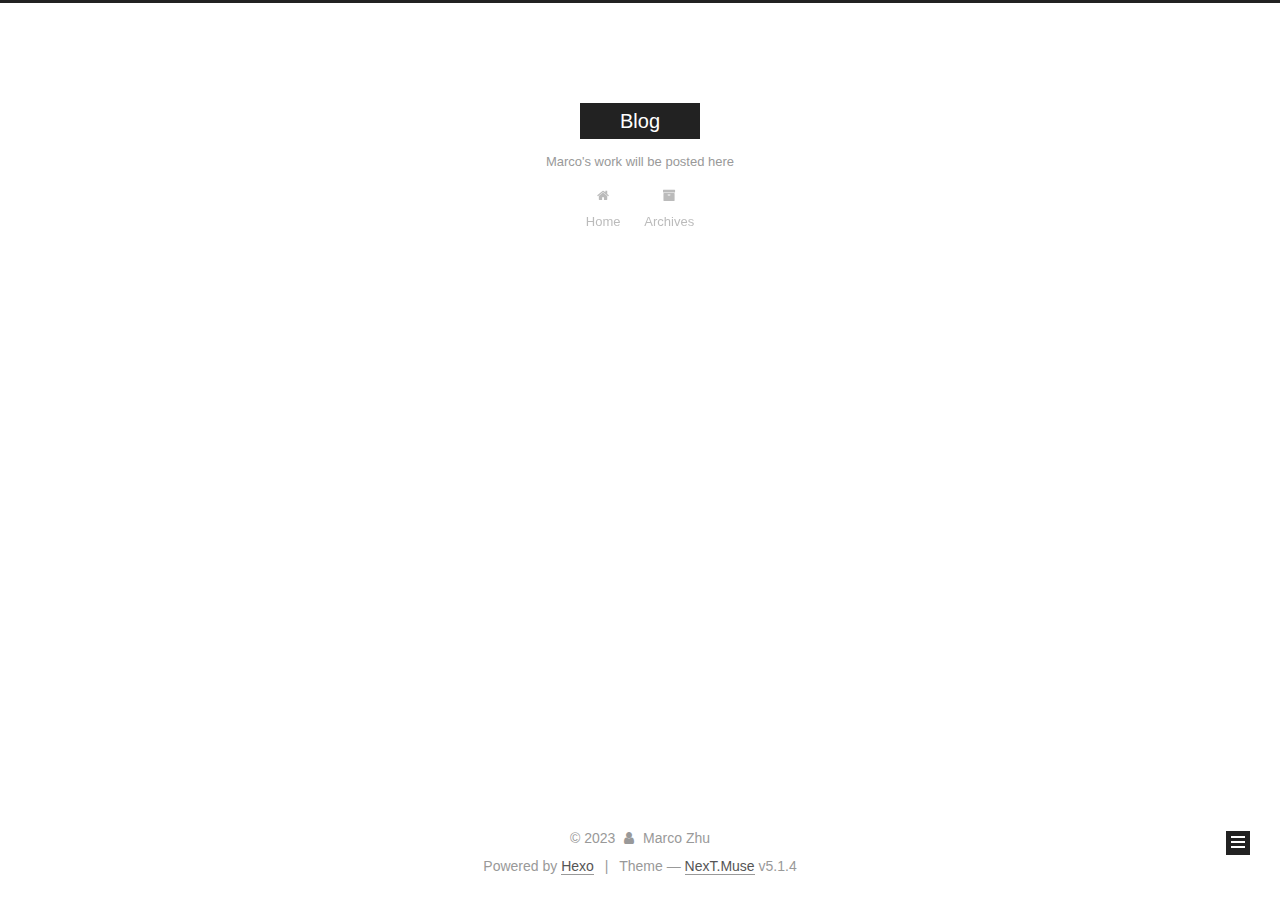
<file: archives/2023/02/index.html>
<!DOCTYPE html>



  


<html class="theme-next muse use-motion" lang="en">
<head>
  <meta charset="UTF-8"/>
<meta http-equiv="X-UA-Compatible" content="IE=edge" />
<meta name="viewport" content="width=device-width, initial-scale=1, maximum-scale=1"/>
<meta name="theme-color" content="#222">









<meta http-equiv="Cache-Control" content="no-transform" />
<meta http-equiv="Cache-Control" content="no-siteapp" />
















  
  
  <link href="/lib/fancybox/source/jquery.fancybox.css?v=2.1.5" rel="stylesheet" type="text/css" />







<link href="/lib/font-awesome/css/font-awesome.min.css?v=4.6.2" rel="stylesheet" type="text/css" />

<link href="/css/main.css?v=5.1.4" rel="stylesheet" type="text/css" />


  <link rel="apple-touch-icon" sizes="180x180" href="/images/apple-touch-icon-next.png?v=5.1.4">


  <link rel="icon" type="image/png" sizes="32x32" href="/images/favicon-32x32-next.png?v=5.1.4">


  <link rel="icon" type="image/png" sizes="16x16" href="/images/favicon-16x16-next.png?v=5.1.4">


  <link rel="mask-icon" href="/images/logo.svg?v=5.1.4" color="#222">





  <meta name="keywords" content="Hexo, NexT" />










<meta name="description" content="Physics&amp;Computer Science&amp;Math">
<meta property="og:type" content="website">
<meta property="og:title" content="Blog">
<meta property="og:url" content="http://example.com/archives/2023/02/index.html">
<meta property="og:site_name" content="Blog">
<meta property="og:description" content="Physics&amp;Computer Science&amp;Math">
<meta property="og:locale" content="en_US">
<meta property="article:author" content="Marco Zhu">
<meta property="article:tag" content="Physics&amp;Computer Science&amp;Math">
<meta name="twitter:card" content="summary">



<script type="text/javascript" id="hexo.configurations">
  var NexT = window.NexT || {};
  var CONFIG = {
    root: '',
    scheme: 'Muse',
    version: '5.1.4',
    sidebar: {"position":"left","display":"post","offset":12,"b2t":false,"scrollpercent":false,"onmobile":false},
    fancybox: true,
    tabs: true,
    motion: {"enable":true,"async":false,"transition":{"post_block":"fadeIn","post_header":"slideDownIn","post_body":"slideDownIn","coll_header":"slideLeftIn","sidebar":"slideUpIn"}},
    duoshuo: {
      userId: '0',
      author: 'Author'
    },
    algolia: {
      applicationID: '',
      apiKey: '',
      indexName: '',
      hits: {"per_page":10},
      labels: {"input_placeholder":"Search for Posts","hits_empty":"We didn't find any results for the search: ${query}","hits_stats":"${hits} results found in ${time} ms"}
    }
  };
</script>



  <link rel="canonical" href="http://example.com/archives/2023/02/"/>





  <title>Archive | Blog</title>
  








<meta name="generator" content="Hexo 6.2.0"></head>

<body itemscope itemtype="http://schema.org/WebPage" lang="en">

  
  
    
  

  <div class="container sidebar-position-left page-archive">
    <div class="headband"></div>

    <header id="header" class="header" itemscope itemtype="http://schema.org/WPHeader">
      <div class="header-inner"><div class="site-brand-wrapper">
  <div class="site-meta ">
    

    <div class="custom-logo-site-title">
      <a href="/"  class="brand" rel="start">
        <span class="logo-line-before"><i></i></span>
        <span class="site-title">Blog</span>
        <span class="logo-line-after"><i></i></span>
      </a>
    </div>
      
        <p class="site-subtitle">Marco's work will be posted here</p>
      
  </div>

  <div class="site-nav-toggle">
    <button>
      <span class="btn-bar"></span>
      <span class="btn-bar"></span>
      <span class="btn-bar"></span>
    </button>
  </div>
</div>

<nav class="site-nav">
  

  
    <ul id="menu" class="menu">
      
        
        <li class="menu-item menu-item-home">
          <a href="/%20" rel="section">
            
              <i class="menu-item-icon fa fa-fw fa-home"></i> <br />
            
            Home
          </a>
        </li>
      
        
        <li class="menu-item menu-item-archives">
          <a href="/archives/%20" rel="section">
            
              <i class="menu-item-icon fa fa-fw fa-archive"></i> <br />
            
            Archives
          </a>
        </li>
      

      
    </ul>
  

  
</nav>



 </div>
    </header>

    <main id="main" class="main">
      <div class="main-inner">
        <div class="content-wrap">
          <div id="content" class="content">
            

  
  
  
  <div class="post-block archive">
    <div id="posts" class="posts-collapse">
      <span class="archive-move-on"></span>

      <span class="archive-page-counter">
        
        
        
          
        
        Um..! 2 posts in total. Keep on posting.
      </span>

      

        
        
        

        
          
          <div class="collection-title">
            <h1 class="archive-year" id="archive-year-2023">2023</h1>
          </div>
        
        

        

  <article class="post post-type-normal" itemscope itemtype="http://schema.org/Article">
    <header class="post-header">

      <h2 class="post-title">
        
            <a class="post-title-link" href="/2023/02/01/%E5%B0%8F%E9%9B%B7%E8%BE%BE/" itemprop="url">
              
                <span itemprop="name">小雷达</span>
              
            </a>
        
      </h2>

      <div class="post-meta">
        <time class="post-time" itemprop="dateCreated"
              datetime="2023-02-01T22:47:16+08:00"
              content="2023-02-01" >
          02-01
        </time>
      </div>

    </header>
  </article>



      

    </div>
  </div>
  
  
  

  



          </div>
          


          

        </div>
        
          
  
  <div class="sidebar-toggle">
    <div class="sidebar-toggle-line-wrap">
      <span class="sidebar-toggle-line sidebar-toggle-line-first"></span>
      <span class="sidebar-toggle-line sidebar-toggle-line-middle"></span>
      <span class="sidebar-toggle-line sidebar-toggle-line-last"></span>
    </div>
  </div>

  <aside id="sidebar" class="sidebar">
    
    <div class="sidebar-inner">

      

      

      <section class="site-overview-wrap sidebar-panel sidebar-panel-active">
        <div class="site-overview">
          <div class="site-author motion-element" itemprop="author" itemscope itemtype="http://schema.org/Person">
            
              <p class="site-author-name" itemprop="name"></p>
              <p class="site-description motion-element" itemprop="description"></p>
          </div>

          <nav class="site-state motion-element">

            
              <div class="site-state-item site-state-posts">
              
                <a href="/archives/%20%7C%7C%20archive">
              
                  <span class="site-state-item-count">2</span>
                  <span class="site-state-item-name">posts</span>
                </a>
              </div>
            

            

            
              
              
              <div class="site-state-item site-state-tags">
                
                  <span class="site-state-item-count">1</span>
                  <span class="site-state-item-name">tags</span>
                
              </div>
            

          </nav>

          

          

          
          

          
          

          

        </div>
      </section>

      

      

    </div>
  </aside>


        
      </div>
    </main>

    <footer id="footer" class="footer">
      <div class="footer-inner">
        <div class="copyright">&copy; <span itemprop="copyrightYear">2023</span>
  <span class="with-love">
    <i class="fa fa-user"></i>
  </span>
  <span class="author" itemprop="copyrightHolder">Marco Zhu</span>

  
</div>


  <div class="powered-by">Powered by <a class="theme-link" target="_blank" href="https://hexo.io">Hexo</a></div>



  <span class="post-meta-divider">|</span>



  <div class="theme-info">Theme &mdash; <a class="theme-link" target="_blank" href="https://github.com/iissnan/hexo-theme-next">NexT.Muse</a> v5.1.4</div>




        







        
      </div>
    </footer>

    
      <div class="back-to-top">
        <i class="fa fa-arrow-up"></i>
        
      </div>
    

    

  </div>

  

<script type="text/javascript">
  if (Object.prototype.toString.call(window.Promise) !== '[object Function]') {
    window.Promise = null;
  }
</script>









  












  
  
    <script type="text/javascript" src="/lib/jquery/index.js?v=2.1.3"></script>
  

  
  
    <script type="text/javascript" src="/lib/fastclick/lib/fastclick.min.js?v=1.0.6"></script>
  

  
  
    <script type="text/javascript" src="/lib/jquery_lazyload/jquery.lazyload.js?v=1.9.7"></script>
  

  
  
    <script type="text/javascript" src="/lib/velocity/velocity.min.js?v=1.2.1"></script>
  

  
  
    <script type="text/javascript" src="/lib/velocity/velocity.ui.min.js?v=1.2.1"></script>
  

  
  
    <script type="text/javascript" src="/lib/fancybox/source/jquery.fancybox.pack.js?v=2.1.5"></script>
  


  


  <script type="text/javascript" src="/js/src/utils.js?v=5.1.4"></script>

  <script type="text/javascript" src="/js/src/motion.js?v=5.1.4"></script>



  
  

  

  


  <script type="text/javascript" src="/js/src/bootstrap.js?v=5.1.4"></script>



  


  




	





  





  












  





  

  

  

  
  

  

  

  

</body>
</html>
</file>
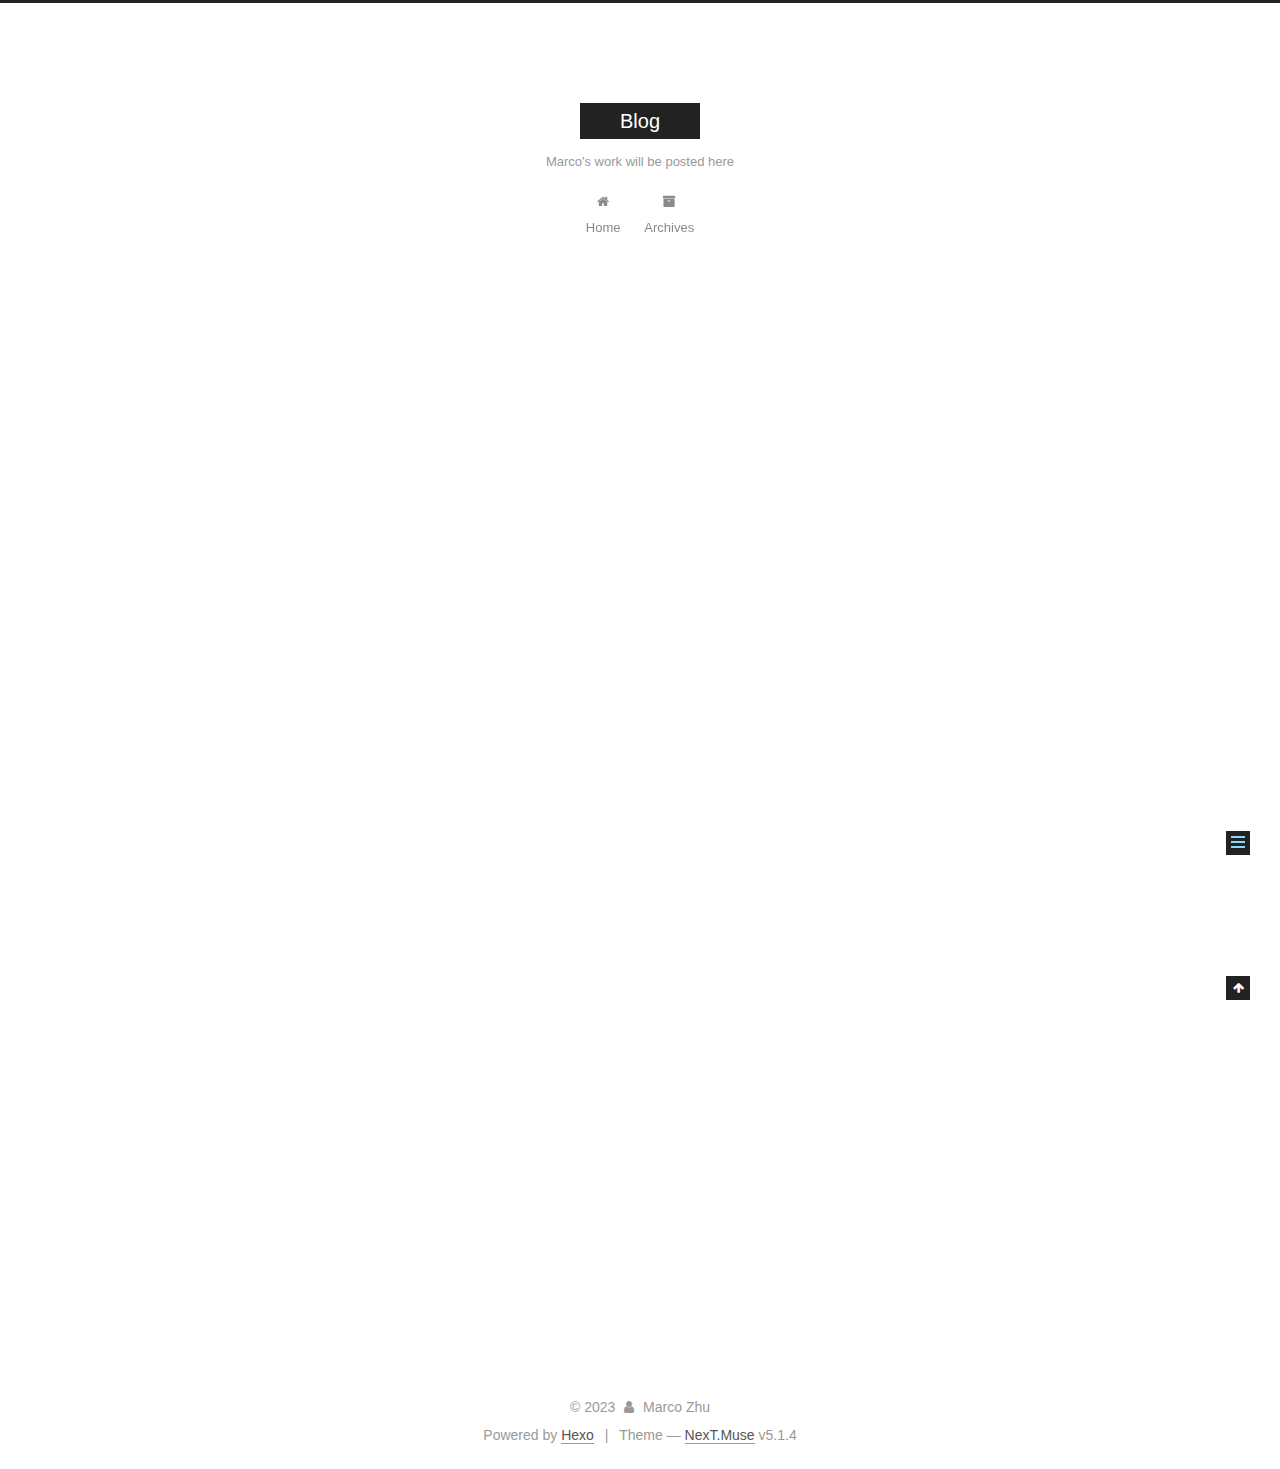
<file: 2022/08/17/hello-world/index.html>
<!DOCTYPE html>



  


<html class="theme-next muse use-motion" lang="en">
<head>
  <meta charset="UTF-8"/>
<meta http-equiv="X-UA-Compatible" content="IE=edge" />
<meta name="viewport" content="width=device-width, initial-scale=1, maximum-scale=1"/>
<meta name="theme-color" content="#222">









<meta http-equiv="Cache-Control" content="no-transform" />
<meta http-equiv="Cache-Control" content="no-siteapp" />
















  
  
  <link href="/lib/fancybox/source/jquery.fancybox.css?v=2.1.5" rel="stylesheet" type="text/css" />







<link href="/lib/font-awesome/css/font-awesome.min.css?v=4.6.2" rel="stylesheet" type="text/css" />

<link href="/css/main.css?v=5.1.4" rel="stylesheet" type="text/css" />


  <link rel="apple-touch-icon" sizes="180x180" href="/images/apple-touch-icon-next.png?v=5.1.4">


  <link rel="icon" type="image/png" sizes="32x32" href="/images/favicon-32x32-next.png?v=5.1.4">


  <link rel="icon" type="image/png" sizes="16x16" href="/images/favicon-16x16-next.png?v=5.1.4">


  <link rel="mask-icon" href="/images/logo.svg?v=5.1.4" color="#222">





  <meta name="keywords" content="Hexo, NexT" />










<meta name="description" content="Hello everyone . This is Marco’s first blog !   Quick StartCreate a new post1$ hexo new &quot;My New Post&quot;  More info: Writing Run server1$ hexo server  More info: Server Generate static files1$">
<meta property="og:type" content="article">
<meta property="og:title" content="Hello World">
<meta property="og:url" content="http://example.com/2022/08/17/hello-world/index.html">
<meta property="og:site_name" content="Blog">
<meta property="og:description" content="Hello everyone . This is Marco’s first blog !   Quick StartCreate a new post1$ hexo new &quot;My New Post&quot;  More info: Writing Run server1$ hexo server  More info: Server Generate static files1$">
<meta property="og:locale" content="en_US">
<meta property="article:published_time" content="2022-08-17T05:45:59.606Z">
<meta property="article:modified_time" content="2023-02-01T14:43:04.392Z">
<meta property="article:author" content="Marco Zhu">
<meta property="article:tag" content="Physics&amp;Computer Science&amp;Math">
<meta name="twitter:card" content="summary">



<script type="text/javascript" id="hexo.configurations">
  var NexT = window.NexT || {};
  var CONFIG = {
    root: '',
    scheme: 'Muse',
    version: '5.1.4',
    sidebar: {"position":"left","display":"post","offset":12,"b2t":false,"scrollpercent":false,"onmobile":false},
    fancybox: true,
    tabs: true,
    motion: {"enable":true,"async":false,"transition":{"post_block":"fadeIn","post_header":"slideDownIn","post_body":"slideDownIn","coll_header":"slideLeftIn","sidebar":"slideUpIn"}},
    duoshuo: {
      userId: '0',
      author: 'Author'
    },
    algolia: {
      applicationID: '',
      apiKey: '',
      indexName: '',
      hits: {"per_page":10},
      labels: {"input_placeholder":"Search for Posts","hits_empty":"We didn't find any results for the search: ${query}","hits_stats":"${hits} results found in ${time} ms"}
    }
  };
</script>



  <link rel="canonical" href="http://example.com/2022/08/17/hello-world/"/>





  <title>Hello World | Blog</title>
  








<meta name="generator" content="Hexo 6.2.0"></head>

<body itemscope itemtype="http://schema.org/WebPage" lang="en">

  
  
    
  

  <div class="container sidebar-position-left page-post-detail">
    <div class="headband"></div>

    <header id="header" class="header" itemscope itemtype="http://schema.org/WPHeader">
      <div class="header-inner"><div class="site-brand-wrapper">
  <div class="site-meta ">
    

    <div class="custom-logo-site-title">
      <a href="/"  class="brand" rel="start">
        <span class="logo-line-before"><i></i></span>
        <span class="site-title">Blog</span>
        <span class="logo-line-after"><i></i></span>
      </a>
    </div>
      
        <p class="site-subtitle">Marco's work will be posted here</p>
      
  </div>

  <div class="site-nav-toggle">
    <button>
      <span class="btn-bar"></span>
      <span class="btn-bar"></span>
      <span class="btn-bar"></span>
    </button>
  </div>
</div>

<nav class="site-nav">
  

  
    <ul id="menu" class="menu">
      
        
        <li class="menu-item menu-item-home">
          <a href="/%20" rel="section">
            
              <i class="menu-item-icon fa fa-fw fa-home"></i> <br />
            
            Home
          </a>
        </li>
      
        
        <li class="menu-item menu-item-archives">
          <a href="/archives/%20" rel="section">
            
              <i class="menu-item-icon fa fa-fw fa-archive"></i> <br />
            
            Archives
          </a>
        </li>
      

      
    </ul>
  

  
</nav>



 </div>
    </header>

    <main id="main" class="main">
      <div class="main-inner">
        <div class="content-wrap">
          <div id="content" class="content">
            

  <div id="posts" class="posts-expand">
    

  

  
  
  

  <article class="post post-type-normal" itemscope itemtype="http://schema.org/Article">
  
  
  
  <div class="post-block">
    <link itemprop="mainEntityOfPage" href="http://example.com/2022/08/17/hello-world/">

    <span hidden itemprop="author" itemscope itemtype="http://schema.org/Person">
      <meta itemprop="name" content="">
      <meta itemprop="description" content="">
      <meta itemprop="image" content="/images/avatar.gif">
    </span>

    <span hidden itemprop="publisher" itemscope itemtype="http://schema.org/Organization">
      <meta itemprop="name" content="Blog">
    </span>

    
      <header class="post-header">

        
        
          <h1 class="post-title" itemprop="name headline">Hello World</h1>
        

        <div class="post-meta">
          <span class="post-time">
            
              <span class="post-meta-item-icon">
                <i class="fa fa-calendar-o"></i>
              </span>
              
                <span class="post-meta-item-text">Posted on</span>
              
              <time title="Post created" itemprop="dateCreated datePublished" datetime="2022-08-17T13:45:59+08:00">
                2022-08-17
              </time>
            

            

            
          </span>

          

          
            
          

          
          

          

          

          

        </div>
      </header>
    

    
    
    
    <div class="post-body" itemprop="articleBody">

      
      

      
        <p>Hello everyone . This is Marco’s first blog !  </p>
<h2 id="Quick-Start"><a href="#Quick-Start" class="headerlink" title="Quick Start"></a>Quick Start</h2><h3 id="Create-a-new-post"><a href="#Create-a-new-post" class="headerlink" title="Create a new post"></a>Create a new post</h3><figure class="highlight bash"><table><tr><td class="gutter"><pre><span class="line">1</span><br></pre></td><td class="code"><pre><span class="line">$ hexo new <span class="string">&quot;My New Post&quot;</span></span><br></pre></td></tr></table></figure>

<p>More info: <a target="_blank" rel="noopener" href="https://hexo.io/docs/writing.html">Writing</a></p>
<h3 id="Run-server"><a href="#Run-server" class="headerlink" title="Run server"></a>Run server</h3><figure class="highlight bash"><table><tr><td class="gutter"><pre><span class="line">1</span><br></pre></td><td class="code"><pre><span class="line">$ hexo server</span><br></pre></td></tr></table></figure>

<p>More info: <a target="_blank" rel="noopener" href="https://hexo.io/docs/server.html">Server</a></p>
<h3 id="Generate-static-files"><a href="#Generate-static-files" class="headerlink" title="Generate static files"></a>Generate static files</h3><figure class="highlight bash"><table><tr><td class="gutter"><pre><span class="line">1</span><br></pre></td><td class="code"><pre><span class="line">$ hexo generate</span><br></pre></td></tr></table></figure>

<p>More info: <a target="_blank" rel="noopener" href="https://hexo.io/docs/generating.html">Generating</a></p>
<h3 id="Deploy-to-remote-sites"><a href="#Deploy-to-remote-sites" class="headerlink" title="Deploy to remote sites"></a>Deploy to remote sites</h3><figure class="highlight bash"><table><tr><td class="gutter"><pre><span class="line">1</span><br></pre></td><td class="code"><pre><span class="line">$ hexo deploy</span><br></pre></td></tr></table></figure>

<p>More info: <a target="_blank" rel="noopener" href="https://hexo.io/docs/one-command-deployment.html">Deployment</a></p>

      
    </div>
    
    
    

    

    

    

    <footer class="post-footer">
      

      
      
      

      
        <div class="post-nav">
          <div class="post-nav-next post-nav-item">
            
          </div>

          <span class="post-nav-divider"></span>

          <div class="post-nav-prev post-nav-item">
            
              <a href="/2023/02/01/%E5%B0%8F%E9%9B%B7%E8%BE%BE/" rel="prev" title="小雷达">
                小雷达 <i class="fa fa-chevron-right"></i>
              </a>
            
          </div>
        </div>
      

      
      
    </footer>
  </div>
  
  
  
  </article>



    <div class="post-spread">
      
    </div>
  </div>


          </div>
          


          

  



        </div>
        
          
  
  <div class="sidebar-toggle">
    <div class="sidebar-toggle-line-wrap">
      <span class="sidebar-toggle-line sidebar-toggle-line-first"></span>
      <span class="sidebar-toggle-line sidebar-toggle-line-middle"></span>
      <span class="sidebar-toggle-line sidebar-toggle-line-last"></span>
    </div>
  </div>

  <aside id="sidebar" class="sidebar">
    
    <div class="sidebar-inner">

      

      
        <ul class="sidebar-nav motion-element">
          <li class="sidebar-nav-toc sidebar-nav-active" data-target="post-toc-wrap">
            Table of Contents
          </li>
          <li class="sidebar-nav-overview" data-target="site-overview-wrap">
            Overview
          </li>
        </ul>
      

      <section class="site-overview-wrap sidebar-panel">
        <div class="site-overview">
          <div class="site-author motion-element" itemprop="author" itemscope itemtype="http://schema.org/Person">
            
              <p class="site-author-name" itemprop="name"></p>
              <p class="site-description motion-element" itemprop="description"></p>
          </div>

          <nav class="site-state motion-element">

            
              <div class="site-state-item site-state-posts">
              
                <a href="/archives/%20%7C%7C%20archive">
              
                  <span class="site-state-item-count">2</span>
                  <span class="site-state-item-name">posts</span>
                </a>
              </div>
            

            

            
              
              
              <div class="site-state-item site-state-tags">
                
                  <span class="site-state-item-count">1</span>
                  <span class="site-state-item-name">tags</span>
                
              </div>
            

          </nav>

          

          

          
          

          
          

          

        </div>
      </section>

      
      <!--noindex-->
        <section class="post-toc-wrap motion-element sidebar-panel sidebar-panel-active">
          <div class="post-toc">

            
              
            

            
              <div class="post-toc-content"><ol class="nav"><li class="nav-item nav-level-2"><a class="nav-link" href="#Quick-Start"><span class="nav-number">1.</span> <span class="nav-text">Quick Start</span></a><ol class="nav-child"><li class="nav-item nav-level-3"><a class="nav-link" href="#Create-a-new-post"><span class="nav-number">1.1.</span> <span class="nav-text">Create a new post</span></a></li><li class="nav-item nav-level-3"><a class="nav-link" href="#Run-server"><span class="nav-number">1.2.</span> <span class="nav-text">Run server</span></a></li><li class="nav-item nav-level-3"><a class="nav-link" href="#Generate-static-files"><span class="nav-number">1.3.</span> <span class="nav-text">Generate static files</span></a></li><li class="nav-item nav-level-3"><a class="nav-link" href="#Deploy-to-remote-sites"><span class="nav-number">1.4.</span> <span class="nav-text">Deploy to remote sites</span></a></li></ol></li></ol></div>
            

          </div>
        </section>
      <!--/noindex-->
      

      

    </div>
  </aside>


        
      </div>
    </main>

    <footer id="footer" class="footer">
      <div class="footer-inner">
        <div class="copyright">&copy; <span itemprop="copyrightYear">2023</span>
  <span class="with-love">
    <i class="fa fa-user"></i>
  </span>
  <span class="author" itemprop="copyrightHolder">Marco Zhu</span>

  
</div>


  <div class="powered-by">Powered by <a class="theme-link" target="_blank" href="https://hexo.io">Hexo</a></div>



  <span class="post-meta-divider">|</span>



  <div class="theme-info">Theme &mdash; <a class="theme-link" target="_blank" href="https://github.com/iissnan/hexo-theme-next">NexT.Muse</a> v5.1.4</div>




        







        
      </div>
    </footer>

    
      <div class="back-to-top">
        <i class="fa fa-arrow-up"></i>
        
      </div>
    

    

  </div>

  

<script type="text/javascript">
  if (Object.prototype.toString.call(window.Promise) !== '[object Function]') {
    window.Promise = null;
  }
</script>









  












  
  
    <script type="text/javascript" src="/lib/jquery/index.js?v=2.1.3"></script>
  

  
  
    <script type="text/javascript" src="/lib/fastclick/lib/fastclick.min.js?v=1.0.6"></script>
  

  
  
    <script type="text/javascript" src="/lib/jquery_lazyload/jquery.lazyload.js?v=1.9.7"></script>
  

  
  
    <script type="text/javascript" src="/lib/velocity/velocity.min.js?v=1.2.1"></script>
  

  
  
    <script type="text/javascript" src="/lib/velocity/velocity.ui.min.js?v=1.2.1"></script>
  

  
  
    <script type="text/javascript" src="/lib/fancybox/source/jquery.fancybox.pack.js?v=2.1.5"></script>
  


  


  <script type="text/javascript" src="/js/src/utils.js?v=5.1.4"></script>

  <script type="text/javascript" src="/js/src/motion.js?v=5.1.4"></script>



  
  

  
  <script type="text/javascript" src="/js/src/scrollspy.js?v=5.1.4"></script>
<script type="text/javascript" src="/js/src/post-details.js?v=5.1.4"></script>



  


  <script type="text/javascript" src="/js/src/bootstrap.js?v=5.1.4"></script>



  


  




	





  





  












  





  

  

  

  
  

  

  

  

</body>
</html>
</file>
<file: css/main.css>
/* normalize.css v3.0.2 | MIT License | git.io/normalize */
html {
  font-family: sans-serif; /* 1 */
  -ms-text-size-adjust: 100%; /* 2 */
  -webkit-text-size-adjust: 100%; /* 2 */
}
body {
  margin: 0;
}
article,
aside,
details,
figcaption,
figure,
footer,
header,
hgroup,
main,
menu,
nav,
section,
summary {
  display: block;
}
audio,
canvas,
progress,
video {
  display: inline-block; /* 1 */
  vertical-align: baseline; /* 2 */
}
audio:not([controls]) {
  display: none;
  height: 0;
}
[hidden],
template {
  display: none;
}
a {
  background-color: transparent;
}
a:active,
a:hover {
  outline: 0;
}
abbr[title] {
  border-bottom: 1px dotted;
}
b,
strong {
  font-weight: bold;
}
dfn {
  font-style: italic;
}
h1 {
  font-size: 2em;
  margin: 0.67em 0;
}
mark {
  background: #ff0;
  color: #000;
}
small {
  font-size: 80%;
}
sub,
sup {
  font-size: 75%;
  line-height: 0;
  position: relative;
  vertical-align: baseline;
}
sup {
  top: -0.5em;
}
sub {
  bottom: -0.25em;
}
img {
  border: 0;
}
svg:not(:root) {
  overflow: hidden;
}
figure {
  margin: 1em 40px;
}
hr {
  -moz-box-sizing: content-box;
  box-sizing: content-box;
  height: 0;
}
pre {
  overflow: auto;
}
code,
kbd,
pre,
samp {
  font-family: monospace, monospace;
  font-size: 1em;
}
button,
input,
optgroup,
select,
textarea {
  color: inherit; /* 1 */
  font: inherit; /* 2 */
  margin: 0; /* 3 */
}
button {
  overflow: visible;
}
button,
select {
  text-transform: none;
}
button,
html input[type="button"],
input[type="reset"],
input[type="submit"] {
  -webkit-appearance: button; /* 2 */
  cursor: pointer; /* 3 */
}
button[disabled],
html input[disabled] {
  cursor: default;
}
button::-moz-focus-inner,
input::-moz-focus-inner {
  border: 0;
  padding: 0;
}
input {
  line-height: normal;
}
input[type="checkbox"],
input[type="radio"] {
  box-sizing: border-box; /* 1 */
  padding: 0; /* 2 */
}
input[type="number"]::-webkit-inner-spin-button,
input[type="number"]::-webkit-outer-spin-button {
  height: auto;
}
input[type="search"] {
  -webkit-appearance: textfield; /* 1 */
  -moz-box-sizing: content-box;
  -webkit-box-sizing: content-box; /* 2 */
  box-sizing: content-box;
}
input[type="search"]::-webkit-search-cancel-button,
input[type="search"]::-webkit-search-decoration {
  -webkit-appearance: none;
}
fieldset {
  border: 1px solid #c0c0c0;
  margin: 0 2px;
  padding: 0.35em 0.625em 0.75em;
}
legend {
  border: 0; /* 1 */
  padding: 0; /* 2 */
}
textarea {
  overflow: auto;
}
optgroup {
  font-weight: bold;
}
table {
  border-collapse: collapse;
  border-spacing: 0;
}
td,
th {
  padding: 0;
}
::selection {
  background: #262a30;
  color: #fff;
}
body {
  position: relative;
  font-family: 'Lato', "PingFang SC", "Microsoft YaHei", sans-serif;
  font-size: 14px;
  line-height: 2;
  color: #555;
  background: #fff;
}
@media (max-width: 767px) {
  body {
    padding-right: 0 !important;
  }
}
@media (min-width: 768px) and (max-width: 991px) {
  body {
    padding-right: 0 !important;
  }
}
@media (min-width: 1600px) {
  body {
    font-size: 16px;
  }
}
h1,
h2,
h3,
h4,
h5,
h6 {
  margin: 0;
  padding: 0;
  font-weight: bold;
  line-height: 1.5;
  font-family: 'Lato', "PingFang SC", "Microsoft YaHei", sans-serif;
}
h2,
h3,
h4,
h5,
h6 {
  margin: 20px 0 15px;
}
h1 {
  font-size: 22px;
}
@media (max-width: 767px) {
  h1 {
    font-size: 18px;
  }
}
h2 {
  font-size: 20px;
}
@media (max-width: 767px) {
  h2 {
    font-size: 16px;
  }
}
h3 {
  font-size: 18px;
}
@media (max-width: 767px) {
  h3 {
    font-size: 14px;
  }
}
h4 {
  font-size: 16px;
}
@media (max-width: 767px) {
  h4 {
    font-size: 12px;
  }
}
h5 {
  font-size: 14px;
}
@media (max-width: 767px) {
  h5 {
    font-size: 10px;
  }
}
h6 {
  font-size: 12px;
}
@media (max-width: 767px) {
  h6 {
    font-size: 8px;
  }
}
p {
  margin: 0 0 20px 0;
}
a {
  color: #555;
  text-decoration: none;
  outline: none;
  border-bottom: 1px solid #999;
  word-wrap: break-word;
}
a:hover {
  color: #222;
  border-bottom-color: #222;
}
blockquote {
  margin: 0;
  padding: 0;
}
img {
  display: block;
  margin: auto;
  max-width: 100%;
  height: auto;
}
hr {
  margin: 40px 0;
  height: 3px;
  border: none;
  background-color: #ddd;
  background-image: repeating-linear-gradient(-45deg, #fff, #fff 4px, transparent 4px, transparent 8px);
}
blockquote {
  padding: 0 15px;
  color: #666;
  border-left: 4px solid #ddd;
}
blockquote cite::before {
  content: "-";
  padding: 0 5px;
}
dt {
  font-weight: 700;
}
dd {
  margin: 0;
  padding: 0;
}
kbd {
  border: 1px solid #ccc;
  border-radius: 0.2em;
  box-shadow: 0.1em 0.1em 0.2em rgba(0,0,0,0.1);
  background-color: #f9f9f9;
  font-family: inherit;
  background-image: -webkit-linear-gradient(top, #eee, #fff, #eee);
  padding: 0.1em 0.3em;
  white-space: nowrap;
}
.text-left {
  text-align: left;
}
.text-center {
  text-align: center;
}
.text-right {
  text-align: right;
}
.text-justify {
  text-align: justify;
}
.text-nowrap {
  white-space: nowrap;
}
.text-lowercase {
  text-transform: lowercase;
}
.text-uppercase {
  text-transform: uppercase;
}
.text-capitalize {
  text-transform: capitalize;
}
.center-block {
  display: block;
  margin-left: auto;
  margin-right: auto;
}
.clearfix:before,
.clearfix:after {
  content: " ";
  display: table;
}
.clearfix:after {
  clear: both;
}
.pullquote {
  width: 45%;
}
.pullquote.left {
  float: left;
  margin-left: 5px;
  margin-right: 10px;
}
.pullquote.right {
  float: right;
  margin-left: 10px;
  margin-right: 5px;
}
.affix.affix.affix {
  position: fixed;
}
.translation {
  margin-top: -20px;
  font-size: 14px;
  color: #999;
}
.scrollbar-measure {
  width: 100px;
  height: 100px;
  overflow: scroll;
  position: absolute;
  top: -9999px;
}
.use-motion .motion-element {
  opacity: 0;
}
table {
  margin: 20px 0;
  width: 100%;
  border-collapse: collapse;
  border-spacing: 0;
  border: 1px solid #ddd;
  font-size: 14px;
  table-layout: fixed;
  word-wrap: break-all;
}
table>tbody>tr:nth-of-type(odd) {
  background-color: #f9f9f9;
}
table>tbody>tr:hover {
  background-color: #f5f5f5;
}
caption,
th,
td {
  padding: 8px;
  text-align: left;
  vertical-align: middle;
  font-weight: normal;
}
th,
td {
  border-bottom: 3px solid #ddd;
  border-right: 1px solid #eee;
}
th {
  padding-bottom: 10px;
  font-weight: 700;
}
td {
  border-bottom-width: 1px;
}
html,
body {
  height: 100%;
}
.container {
  position: relative;
  min-height: 100%;
}
.header-inner {
  margin: 0 auto;
  padding: 100px 0 70px;
  width: 700px;
}
@media (min-width: 1600px) {
  .container .header-inner {
    width: 900px;
  }
}
.main {
  padding-bottom: 150px;
}
.main-inner {
  margin: 0 auto;
  width: 700px;
}
@media (min-width: 1600px) {
  .container .main-inner {
    width: 900px;
  }
}
.footer {
  position: absolute;
  left: 0;
  bottom: 0;
  width: 100%;
  min-height: 50px;
}
.footer-inner {
  box-sizing: border-box;
  margin: 20px auto;
  width: 700px;
}
@media (min-width: 1600px) {
  .container .footer-inner {
    width: 900px;
  }
}
pre,
.highlight {
  overflow: auto;
  margin: 20px 0;
  padding: 0;
  font-size: 13px;
  color: #4d4d4c;
  background: #f7f7f7;
  line-height: 1.6;
}
pre,
code {
  font-family: consolas, Menlo, "PingFang SC", "Microsoft YaHei", monospace;
}
code {
  padding: 2px 4px;
  word-wrap: break-word;
  color: #555;
  background: #eee;
  border-radius: 3px;
  font-size: 13px;
}
pre {
  padding: 10px;
}
pre code {
  padding: 0;
  color: #4d4d4c;
  background: none;
  text-shadow: none;
}
.highlight {
  border-radius: 1px;
}
.highlight pre {
  border: none;
  margin: 0;
  padding: 10px 0;
}
.highlight table {
  margin: 0;
  width: auto;
  border: none;
}
.highlight td {
  border: none;
  padding: 0;
}
.highlight figcaption {
  font-size: 1em;
  color: #4d4d4c;
  line-height: 1em;
  margin-bottom: 1em;
}
.highlight figcaption:before,
.highlight figcaption:after {
  content: " ";
  display: table;
}
.highlight figcaption:after {
  clear: both;
}
.highlight figcaption a {
  float: right;
  color: #4d4d4c;
}
.highlight figcaption a:hover {
  border-bottom-color: #4d4d4c;
}
.highlight .gutter pre {
  padding-left: 10px;
  padding-right: 10px;
  color: #869194;
  text-align: right;
  background-color: #eff2f3;
}
.highlight .code pre {
  width: 100%;
  padding-left: 10px;
  padding-right: 10px;
  background-color: #f7f7f7;
}
.highlight .line {
  height: 20px;
}
.gutter {
  -webkit-user-select: none;
  -moz-user-select: none;
  -ms-user-select: none;
  user-select: none;
}
.gist table {
  width: auto;
}
.gist table td {
  border: none;
}
pre .deletion {
  background: #fdd;
}
pre .addition {
  background: #dfd;
}
pre .meta {
  color: #8959a8;
}
pre .comment {
  color: #8e908c;
}
pre .variable,
pre .attribute,
pre .tag,
pre .regexp,
pre .ruby .constant,
pre .xml .tag .title,
pre .xml .pi,
pre .xml .doctype,
pre .html .doctype,
pre .css .id,
pre .css .class,
pre .css .pseudo {
  color: #c82829;
}
pre .number,
pre .preprocessor,
pre .built_in,
pre .literal,
pre .params,
pre .constant,
pre .command {
  color: #f5871f;
}
pre .ruby .class .title,
pre .css .rules .attribute,
pre .string,
pre .value,
pre .inheritance,
pre .header,
pre .ruby .symbol,
pre .xml .cdata,
pre .special,
pre .number,
pre .formula {
  color: #718c00;
}
pre .title,
pre .css .hexcolor {
  color: #3e999f;
}
pre .function,
pre .python .decorator,
pre .python .title,
pre .ruby .function .title,
pre .ruby .title .keyword,
pre .perl .sub,
pre .javascript .title,
pre .coffeescript .title {
  color: #4271ae;
}
pre .keyword,
pre .javascript .function {
  color: #8959a8;
}
.full-image.full-image.full-image.full-image {
  border: none;
  max-width: 100%;
  width: auto;
  margin: 20px auto 25px;
}
@media (min-width: 992px) {
  .full-image.full-image.full-image.full-image {
    max-width: none;
    width: 110%;
    margin: 25px -5%;
  }
}
.blockquote-center,
.page-home .post-type-quote blockquote,
.page-post-detail .post-type-quote blockquote {
  position: relative;
  margin: 40px 0;
  padding: 0;
  border-left: none;
  text-align: center;
}
.blockquote-center::before,
.page-home .post-type-quote blockquote::before,
.page-post-detail .post-type-quote blockquote::before,
.blockquote-center::after,
.page-home .post-type-quote blockquote::after,
.page-post-detail .post-type-quote blockquote::after {
  position: absolute;
  content: ' ';
  display: block;
  width: 100%;
  height: 24px;
  opacity: 0.2;
  background-repeat: no-repeat;
  background-position: 0 -6px;
  background-size: 22px 22px;
}
.blockquote-center::before,
.page-home .post-type-quote blockquote::before,
.page-post-detail .post-type-quote blockquote::before {
  top: -20px;
  background-image: url("../images/quote-l.svg");
  border-top: 1px solid #ccc;
}
.blockquote-center::after,
.page-home .post-type-quote blockquote::after,
.page-post-detail .post-type-quote blockquote::after {
  bottom: -20px;
  background-image: url("../images/quote-r.svg");
  border-bottom: 1px solid #ccc;
  background-position: 100% 8px;
}
.blockquote-center p,
.page-home .post-type-quote blockquote p,
.page-post-detail .post-type-quote blockquote p,
.blockquote-center div,
.page-home .post-type-quote blockquote div,
.page-post-detail .post-type-quote blockquote div {
  text-align: center;
}
.post .post-body .group-picture img {
  box-sizing: border-box;
  padding: 0 3px;
  border: none;
}
.post .group-picture-row {
  overflow: hidden;
  margin-top: 6px;
}
.post .group-picture-row:first-child {
  margin-top: 0;
}
.post .group-picture-column {
  float: left;
}
.page-post-detail .post-body .group-picture-column {
  float: none;
  margin-top: 10px;
  width: auto !important;
}
.page-post-detail .post-body .group-picture-column img {
  margin: 0 auto;
}
.page-archive .group-picture-container {
  overflow: hidden;
}
.page-archive .group-picture-row {
  float: left;
}
.page-archive .group-picture-row:first-child {
  margin-top: 6px;
}
.page-archive .group-picture-column {
  max-width: 150px;
  max-height: 150px;
}
.post-body .note {
  position: relative;
  padding: 15px;
  margin-bottom: 20px;
  border: 1px solid #eee;
  border-left-width: 5px;
  border-radius: 3px;
}
.post-body .note h2,
.post-body .note h3,
.post-body .note h4,
.post-body .note h5,
.post-body .note h6 {
  margin-top: 0;
  margin-bottom: 0;
  border-bottom: initial;
  padding-top: 0 !important;
}
.post-body .note p:first-child,
.post-body .note ul:first-child,
.post-body .note ol:first-child,
.post-body .note table:first-child,
.post-body .note pre:first-child,
.post-body .note blockquote:first-child {
  margin-top: 0;
}
.post-body .note p:last-child,
.post-body .note ul:last-child,
.post-body .note ol:last-child,
.post-body .note table:last-child,
.post-body .note pre:last-child,
.post-body .note blockquote:last-child {
  margin-bottom: 0;
}
.post-body .note.default {
  border-left-color: #777;
}
.post-body .note.default h2,
.post-body .note.default h3,
.post-body .note.default h4,
.post-body .note.default h5,
.post-body .note.default h6 {
  color: #777;
}
.post-body .note.primary {
  border-left-color: #6f42c1;
}
.post-body .note.primary h2,
.post-body .note.primary h3,
.post-body .note.primary h4,
.post-body .note.primary h5,
.post-body .note.primary h6 {
  color: #6f42c1;
}
.post-body .note.info {
  border-left-color: #428bca;
}
.post-body .note.info h2,
.post-body .note.info h3,
.post-body .note.info h4,
.post-body .note.info h5,
.post-body .note.info h6 {
  color: #428bca;
}
.post-body .note.success {
  border-left-color: #5cb85c;
}
.post-body .note.success h2,
.post-body .note.success h3,
.post-body .note.success h4,
.post-body .note.success h5,
.post-body .note.success h6 {
  color: #5cb85c;
}
.post-body .note.warning {
  border-left-color: #f0ad4e;
}
.post-body .note.warning h2,
.post-body .note.warning h3,
.post-body .note.warning h4,
.post-body .note.warning h5,
.post-body .note.warning h6 {
  color: #f0ad4e;
}
.post-body .note.danger {
  border-left-color: #d9534f;
}
.post-body .note.danger h2,
.post-body .note.danger h3,
.post-body .note.danger h4,
.post-body .note.danger h5,
.post-body .note.danger h6 {
  color: #d9534f;
}
.post-body .label {
  display: inline;
  padding: 0 2px;
  white-space: nowrap;
}
.post-body .label.default {
  background-color: #f0f0f0;
}
.post-body .label.primary {
  background-color: #efe6f7;
}
.post-body .label.info {
  background-color: #e5f2f8;
}
.post-body .label.success {
  background-color: #e7f4e9;
}
.post-body .label.warning {
  background-color: #fcf6e1;
}
.post-body .label.danger {
  background-color: #fae8eb;
}
.post-body .tabs {
  position: relative;
  display: block;
  margin-bottom: 20px;
  padding-top: 10px;
}
.post-body .tabs ul.nav-tabs {
  margin: 0;
  padding: 0;
  display: flex;
  margin-bottom: -1px;
}
@media (max-width: 413px) {
  .post-body .tabs ul.nav-tabs {
    display: block;
    margin-bottom: 5px;
  }
}
.post-body .tabs ul.nav-tabs li.tab {
  list-style-type: none !important;
  margin: 0 0.25em 0 0;
  border-top: 3px solid transparent;
  border-left: 1px solid transparent;
  border-right: 1px solid transparent;
}
@media (max-width: 413px) {
  .post-body .tabs ul.nav-tabs li.tab {
    margin: initial;
    border-top: 1px solid transparent;
    border-left: 3px solid transparent;
    border-right: 1px solid transparent;
    border-bottom: 1px solid transparent;
  }
}
.post-body .tabs ul.nav-tabs li.tab a {
  outline: 0;
  border-bottom: initial;
  display: block;
  line-height: 1.8em;
  padding: 0.25em 0.75em;
  transition-duration: 0.2s;
  transition-timing-function: ease-out;
  transition-delay: 0s;
}
.post-body .tabs ul.nav-tabs li.tab a i {
  width: 1.285714285714286em;
}
.post-body .tabs ul.nav-tabs li.tab.active {
  border-top: 3px solid #fc6423;
  border-left: 1px solid #ddd;
  border-right: 1px solid #ddd;
  background-color: #fff;
}
@media (max-width: 413px) {
  .post-body .tabs ul.nav-tabs li.tab.active {
    border-top: 1px solid #ddd;
    border-left: 3px solid #fc6423;
    border-right: 1px solid #ddd;
    border-bottom: 1px solid #ddd;
  }
}
.post-body .tabs ul.nav-tabs li.tab.active a {
  cursor: default;
  color: #555;
}
.post-body .tabs .tab-content {
  background-color: #fff;
}
.post-body .tabs .tab-content .tab-pane {
  border: 1px solid #ddd;
  padding: 20px 20px 0 20px;
}
.post-body .tabs .tab-content .tab-pane:not(.active) {
  display: none !important;
}
.post-body .tabs .tab-content .tab-pane.active {
  display: block !important;
}
.btn {
  display: inline-block;
  padding: 0 20px;
  font-size: 14px;
  color: #fff;
  background: #222;
  border: 2px solid #222;
  text-decoration: none;
  border-radius: 0;
  transition-property: background-color;
  transition-duration: 0.2s;
  transition-timing-function: ease-in-out;
  transition-delay: 0s;
  line-height: 2;
}
.btn:hover {
  border-color: #222;
  color: #222;
  background: #fff;
}
.btn +.btn {
  margin: 0 0 8px 8px;
}
.btn .fa-fw {
  width: 1.285714285714286em;
  text-align: left;
}
.btn-bar {
  display: block;
  width: 22px;
  height: 2px;
  background: #555;
  border-radius: 1px;
}
.btn-bar+.btn-bar {
  margin-top: 4px;
}
.pagination {
  margin: 120px 0 40px;
  text-align: center;
  border-top: 1px solid #eee;
}
.page-number-basic,
.pagination .prev,
.pagination .next,
.pagination .page-number,
.pagination .space {
  display: inline-block;
  position: relative;
  top: -1px;
  margin: 0 10px;
  padding: 0 11px;
}
@media (max-width: 767px) {
  .page-number-basic,
  .pagination .prev,
  .pagination .next,
  .pagination .page-number,
  .pagination .space {
    margin: 0 5px;
  }
}
.pagination .prev,
.pagination .next,
.pagination .page-number {
  border-bottom: 0;
  border-top: 1px solid #eee;
  transition-property: border-color;
  transition-duration: 0.2s;
  transition-timing-function: ease-in-out;
  transition-delay: 0s;
}
.pagination .prev:hover,
.pagination .next:hover,
.pagination .page-number:hover {
  border-top-color: #222;
}
.pagination .space {
  padding: 0;
  margin: 0;
}
.pagination .prev {
  margin-left: 0;
}
.pagination .next {
  margin-right: 0;
}
.pagination .page-number.current {
  color: #fff;
  background: #ccc;
  border-top-color: #ccc;
}
@media (max-width: 767px) {
  .pagination {
    border-top: none;
  }
  .pagination .prev,
  .pagination .next,
  .pagination .page-number {
    margin-bottom: 10px;
    border-top: 0;
    border-bottom: 1px solid #eee;
    padding: 0 10px;
  }
  .pagination .prev:hover,
  .pagination .next:hover,
  .pagination .page-number:hover {
    border-bottom-color: #222;
  }
}
.comments {
  margin: 60px 20px 0;
}
.tag-cloud {
  text-align: center;
}
.tag-cloud a {
  display: inline-block;
  margin: 10px;
}
.back-to-top {
  box-sizing: border-box;
  position: fixed;
  bottom: -100px;
  right: 30px;
  z-index: 1050;
  padding: 0 6px;
  width: 24px;
  background: #222;
  font-size: 12px;
  opacity: 1;
  color: #fff;
  cursor: pointer;
  text-align: center;
  -webkit-transform: translateZ(0);
  transition-property: bottom;
  transition-duration: 0.2s;
  transition-timing-function: ease-in-out;
  transition-delay: 0s;
}
@media (min-width: 768px) and (max-width: 991px) {
  .back-to-top {
    display: none !important;
  }
}
@media (max-width: 767px) {
  .back-to-top {
    display: none !important;
  }
}
.back-to-top.back-to-top-on {
  bottom: 19px;
}
.header {
  background: transparent;
}
.header-inner {
  position: relative;
}
.headband {
  height: 3px;
  background: #222;
}
.site-meta {
  margin: 0;
  text-align: center;
}
@media (max-width: 767px) {
  .site-meta {
    text-align: center;
  }
}
.brand {
  position: relative;
  display: inline-block;
  padding: 0 40px;
  color: #fff;
  background: #222;
  border-bottom: none;
}
.brand:hover {
  color: #fff;
}
.logo {
  display: inline-block;
  margin-right: 5px;
  line-height: 36px;
  vertical-align: top;
}
.site-title {
  display: inline-block;
  vertical-align: top;
  line-height: 36px;
  font-size: 20px;
  font-weight: normal;
  font-family: 'Lato', "PingFang SC", "Microsoft YaHei", sans-serif;
}
.site-subtitle {
  margin-top: 10px;
  font-size: 13px;
  color: #999;
}
.use-motion .brand {
  opacity: 0;
}
.use-motion .logo,
.use-motion .site-title,
.use-motion .site-subtitle {
  opacity: 0;
  position: relative;
  top: -10px;
}
.site-nav-toggle {
  display: none;
  position: absolute;
  top: 10px;
  left: 10px;
}
@media (max-width: 767px) {
  .site-nav-toggle {
    display: block;
  }
}
.site-nav-toggle button {
  margin-top: 2px;
  padding: 9px 10px;
  background: transparent;
  border: none;
}
@media (max-width: 767px) {
  .site-nav {
    display: none;
    margin: 0 -10px;
    padding: 0 10px;
    clear: both;
    border-top: 1px solid #ddd;
  }
}
@media (min-width: 768px) and (max-width: 991px) {
  .site-nav {
    display: block !important;
  }
}
@media (min-width: 992px) {
  .site-nav {
    display: block !important;
  }
}
.menu {
  margin-top: 20px;
  padding-left: 0;
  text-align: center;
}
.menu .menu-item {
  display: inline-block;
  margin: 0 10px;
  list-style: none;
}
@media screen and (max-width: 767px) {
  .menu .menu-item {
    margin-top: 10px;
  }
}
.menu .menu-item a {
  display: block;
  font-size: 13px;
  line-height: inherit;
  border-bottom: 1px solid transparent;
  transition-property: border-color;
  transition-duration: 0.2s;
  transition-timing-function: ease-in-out;
  transition-delay: 0s;
}
.menu .menu-item a:hover {
  border-bottom-color: #222;
}
.menu .menu-item .fa {
  margin-right: 5px;
}
.use-motion .menu-item {
  opacity: 0;
}
.post-body {
  font-family: 'Lato', "PingFang SC", "Microsoft YaHei", sans-serif;
}
@media (max-width: 767px) {
  .post-body {
    word-break: break-word;
  }
}
.post-body .fancybox img {
  display: block !important;
  margin: 0 auto;
  cursor: pointer;
  cursor: zoom-in;
  cursor: -webkit-zoom-in;
}
.post-body .image-caption,
.post-body .figure .caption {
  margin: -20px auto 15px;
  text-align: center;
  font-size: 14px;
  color: #999;
  font-weight: bold;
  line-height: 1;
}
.post-sticky-flag {
  display: inline-block;
  font-size: 16px;
  -ms-transform: rotate(30deg);
  -webkit-transform: rotate(30deg);
  -moz-transform: rotate(30deg);
  -ms-transform: rotate(30deg);
  -o-transform: rotate(30deg);
  transform: rotate(30deg);
}
.use-motion .post-block,
.use-motion .pagination,
.use-motion .comments {
  opacity: 0;
}
.use-motion .post-header {
  opacity: 0;
}
.use-motion .post-body {
  opacity: 0;
}
.use-motion .collection-title {
  opacity: 0;
}
.posts-expand {
  padding-top: 40px;
}
@media (max-width: 767px) {
  .posts-expand {
    margin: 0 20px;
  }
  .post-body pre .gutter pre {
    padding-right: 10px;
  }
  .post-body .highlight {
    margin-left: 0px;
    margin-right: 0px;
    padding: 0;
  }
  .post-body .highlight .gutter pre {
    padding-right: 10px;
  }
}
@media (min-width: 992px) {
  .posts-expand .post-body {
    text-align: justify;
  }
}
.posts-expand .post-body h2,
.posts-expand .post-body h3,
.posts-expand .post-body h4,
.posts-expand .post-body h5,
.posts-expand .post-body h6 {
  padding-top: 10px;
}
.posts-expand .post-body h2 .header-anchor,
.posts-expand .post-body h3 .header-anchor,
.posts-expand .post-body h4 .header-anchor,
.posts-expand .post-body h5 .header-anchor,
.posts-expand .post-body h6 .header-anchor {
  float: right;
  margin-left: 10px;
  color: #ccc;
  border-bottom-style: none;
  visibility: hidden;
}
.posts-expand .post-body h2 .header-anchor:hover,
.posts-expand .post-body h3 .header-anchor:hover,
.posts-expand .post-body h4 .header-anchor:hover,
.posts-expand .post-body h5 .header-anchor:hover,
.posts-expand .post-body h6 .header-anchor:hover {
  color: inherit;
}
.posts-expand .post-body h2:hover .header-anchor,
.posts-expand .post-body h3:hover .header-anchor,
.posts-expand .post-body h4:hover .header-anchor,
.posts-expand .post-body h5:hover .header-anchor,
.posts-expand .post-body h6:hover .header-anchor {
  visibility: visible;
}
.posts-expand .post-body ul li {
  list-style: circle;
}
.posts-expand .post-body img {
  box-sizing: border-box;
  margin: auto;
  padding: 3px;
  border: 1px solid #ddd;
}
.posts-expand .post-body .fancybox img {
  margin: 0 auto 25px;
}
@media (max-width: 767px) {
  .posts-collapse {
    margin: 0 20px;
  }
  .posts-collapse .post-title,
  .posts-collapse .post-meta {
    display: block;
    width: auto;
    text-align: left;
  }
}
.posts-collapse {
  position: relative;
  z-index: 1010;
  margin-left: 55px;
}
.posts-collapse::after {
  content: " ";
  position: absolute;
  top: 20px;
  left: 0;
  margin-left: -2px;
  width: 4px;
  height: 100%;
  background: #f5f5f5;
  z-index: -1;
}
@media (max-width: 767px) {
  .posts-collapse {
    margin: 0 20px;
  }
}
.posts-collapse .collection-title {
  position: relative;
  margin: 60px 0;
}
.posts-collapse .collection-title h1,
.posts-collapse .collection-title h2 {
  margin-left: 20px;
}
.posts-collapse .collection-title small {
  color: #bbb;
  margin-left: 5px;
}
.posts-collapse .collection-title::before {
  content: " ";
  position: absolute;
  left: 0;
  top: 50%;
  margin-left: -4px;
  margin-top: -4px;
  width: 8px;
  height: 8px;
  background: #bbb;
  border-radius: 50%;
}
.posts-collapse .post {
  margin: 30px 0;
}
.posts-collapse .post-header {
  position: relative;
  transition-duration: 0.2s;
  transition-timing-function: ease-in-out;
  transition-delay: 0s;
  transition-property: border;
  border-bottom: 1px dashed #ccc;
}
.posts-collapse .post-header::before {
  content: " ";
  position: absolute;
  left: 0;
  top: 12px;
  width: 6px;
  height: 6px;
  margin-left: -4px;
  background: #bbb;
  border-radius: 50%;
  border: 1px solid #fff;
  transition-duration: 0.2s;
  transition-timing-function: ease-in-out;
  transition-delay: 0s;
  transition-property: background;
}
.posts-collapse .post-header:hover {
  border-bottom-color: #666;
}
.posts-collapse .post-header:hover::before {
  background: #222;
}
.posts-collapse .post-meta {
  position: absolute;
  font-size: 12px;
  left: 20px;
  top: 5px;
}
.posts-collapse .post-comments-count {
  display: none;
}
.posts-collapse .post-title {
  margin-left: 60px;
  font-size: 16px;
  font-weight: normal;
  line-height: inherit;
}
.posts-collapse .post-title::after {
  margin-left: 3px;
  opacity: 0.6;
}
.posts-collapse .post-title a {
  color: #666;
  border-bottom: none;
}
.page-home .post-type-quote .post-header,
.page-post-detail .post-type-quote .post-header,
.page-home .post-type-quote .post-tags,
.page-post-detail .post-type-quote .post-tags {
  display: none;
}
.posts-expand .post-title {
  text-align: center;
  word-break: break-word;
  font-weight: 400;
}
.posts-expand .post-title-link {
  display: inline-block;
  position: relative;
  color: #555;
  border-bottom: none;
  line-height: 1.2;
  vertical-align: top;
}
.posts-expand .post-title-link::before {
  content: "";
  position: absolute;
  width: 100%;
  height: 2px;
  bottom: 0;
  left: 0;
  background-color: #000;
  visibility: hidden;
  -webkit-transform: scaleX(0);
  -moz-transform: scaleX(0);
  -ms-transform: scaleX(0);
  -o-transform: scaleX(0);
  transform: scaleX(0);
  transition-duration: 0.2s;
  transition-timing-function: ease-in-out;
  transition-delay: 0s;
}
.posts-expand .post-title-link:hover::before {
  visibility: visible;
  -webkit-transform: scaleX(1);
  -moz-transform: scaleX(1);
  -ms-transform: scaleX(1);
  -o-transform: scaleX(1);
  transform: scaleX(1);
}
.posts-expand .post-title-link .fa {
  font-size: 16px;
}
.posts-expand .post-meta {
  margin: 3px 0 60px 0;
  color: #999;
  font-family: 'Lato', "PingFang SC", "Microsoft YaHei", sans-serif;
  font-size: 12px;
  text-align: center;
}
.posts-expand .post-meta .post-category-list {
  display: inline-block;
  margin: 0;
  padding: 3px;
}
.posts-expand .post-meta .post-category-list-link {
  color: #999;
}
.posts-expand .post-meta .post-description {
  font-size: 14px;
  margin-top: 2px;
}
.post-meta-divider {
  margin: 0 0.5em;
}
.post-meta-item-icon {
  margin-right: 3px;
}
@media (min-width: 768px) and (max-width: 991px) {
  .post-meta-item-icon {
    display: inline-block;
  }
}
@media (max-width: 767px) {
  .post-meta-item-icon {
    display: inline-block;
  }
}
@media (min-width: 768px) and (max-width: 991px) {
  .post-meta-item-text {
    display: none;
  }
}
@media (max-width: 767px) {
  .post-meta-item-text {
    display: none;
  }
}
@media (max-width: 767px) {
  .posts-expand .post-comments-count {
    display: none;
  }
}
.post-button {
  margin-top: 40px;
}
.posts-expand .post-tags {
  margin-top: 40px;
  text-align: center;
}
.posts-expand .post-tags a {
  display: inline-block;
  margin-right: 10px;
  font-size: 13px;
}
.post-nav {
  display: table;
  margin-top: 15px;
  width: 100%;
  border-top: 1px solid #eee;
}
.post-nav-divider {
  display: table-cell;
  width: 10%;
}
.post-nav-item {
  display: table-cell;
  padding: 10px 0 0 0;
  width: 45%;
  vertical-align: top;
}
.post-nav-item a {
  position: relative;
  display: block;
  line-height: 25px;
  font-size: 14px;
  color: #555;
  border-bottom: none;
}
.post-nav-item a:hover {
  color: #222;
  border-bottom: none;
}
.post-nav-item a:active {
  top: 2px;
}
.post-nav-item .fa {
  position: absolute;
  top: 8px;
  left: 0;
  font-size: 12px;
}
.post-nav-next a {
  padding-left: 15px;
}
.post-nav-prev {
  text-align: right;
}
.post-nav-prev a {
  padding-right: 15px;
}
.post-nav-prev .fa {
  right: 0;
  left: auto;
}
.posts-expand .post-eof {
  display: block;
  margin: 80px auto 60px;
  width: 8%;
  height: 1px;
  background: #ccc;
  text-align: center;
}
.post:last-child .post-eof.post-eof.post-eof {
  display: none;
}
.post-gallery {
  display: table;
  table-layout: fixed;
  width: 100%;
  border-collapse: separate;
}
.post-gallery-row {
  display: table-row;
}
.post-gallery .post-gallery-img {
  display: table-cell;
  text-align: center;
  vertical-align: middle;
  border: none;
}
.post-gallery .post-gallery-img img {
  max-width: 100%;
  max-height: 100%;
  border: none;
}
.fancybox-close,
.fancybox-close:hover {
  border: none;
}
.rtl.post-body p,
.rtl.post-body a,
.rtl.post-body h1,
.rtl.post-body h2,
.rtl.post-body h3,
.rtl.post-body h4,
.rtl.post-body h5,
.rtl.post-body h6,
.rtl.post-body li,
.rtl.post-body ul,
.rtl.post-body ol {
  direction: rtl;
  font-family: UKIJ Ekran;
}
.rtl.post-title {
  font-family: UKIJ Ekran;
}
.sidebar {
  position: fixed;
  right: 0;
  top: 0;
  bottom: 0;
  width: 0;
  z-index: 1040;
  box-shadow: inset 0 2px 6px #000;
  background: #222;
  -webkit-transform: translateZ(0);
}
.sidebar a {
  color: #999;
  border-bottom-color: #555;
}
.sidebar a:hover {
  color: #eee;
}
@media (min-width: 768px) and (max-width: 991px) {
  .sidebar {
    display: none !important;
  }
}
@media (max-width: 767px) {
  .sidebar {
    display: none !important;
  }
}
.sidebar-inner {
  position: relative;
  padding: 20px 10px;
  color: #999;
  text-align: center;
}
.site-overview-wrap {
  overflow: hidden;
}
.site-overview {
  overflow-y: auto;
  overflow-x: hidden;
}
.sidebar-toggle {
  position: fixed;
  right: 30px;
  bottom: 45px;
  width: 14px;
  height: 14px;
  padding: 5px;
  background: #222;
  line-height: 0;
  z-index: 1050;
  cursor: pointer;
  -webkit-transform: translateZ(0);
}
@media (min-width: 768px) and (max-width: 991px) {
  .sidebar-toggle {
    display: none !important;
  }
}
@media (max-width: 767px) {
  .sidebar-toggle {
    display: none !important;
  }
}
.sidebar-toggle-line {
  position: relative;
  display: inline-block;
  vertical-align: top;
  height: 2px;
  width: 100%;
  background: #fff;
  margin-top: 3px;
}
.sidebar-toggle-line:first-child {
  margin-top: 0;
}
.site-author-image {
  display: block;
  margin: 0 auto;
  padding: 2px;
  max-width: 96px;
  height: auto;
  border: 2px solid #333;
}
.site-author-name {
  margin: 5px 0 0;
  text-align: center;
  color: #f5f5f5;
  font-weight: normal;
}
.site-description {
  margin-top: 5px;
  text-align: center;
  font-size: 14px;
  color: #999;
}
.site-state {
  overflow: hidden;
  line-height: 1.4;
  white-space: nowrap;
  text-align: center;
}
.site-state-item {
  display: inline-block;
  padding: 0 15px;
  border-left: 1px solid #333;
}
.site-state-item:first-child {
  border-left: none;
}
.site-state-item a {
  border-bottom: none;
}
.site-state-item-count {
  display: block;
  text-align: center;
  color: inherit;
  font-weight: 600;
  font-size: 18px;
}
.site-state-item-name {
  font-size: 13px;
  color: inherit;
}
.feed-link {
  margin-top: 20px;
}
.feed-link a {
  display: inline-block;
  padding: 0 15px;
  color: #fc6423;
  border: 1px solid #fc6423;
  border-radius: 4px;
}
.feed-link a i {
  color: #fc6423;
  font-size: 14px;
}
.feed-link a:hover {
  color: #fff;
  background: #fc6423;
}
.feed-link a:hover i {
  color: #fff;
}
.links-of-author {
  margin-top: 20px;
}
.links-of-author a {
  display: inline-block;
  vertical-align: middle;
  margin-right: 10px;
  margin-bottom: 10px;
  border-bottom-color: #555;
  font-size: 13px;
}
.links-of-author a:before {
  display: inline-block;
  vertical-align: middle;
  margin-right: 3px;
  content: " ";
  width: 4px;
  height: 4px;
  border-radius: 50%;
  background: #1c364d;
}
.links-of-blogroll {
  font-size: 13px;
}
.links-of-blogroll-title {
  margin-top: 20px;
  font-size: 14px;
  font-weight: 600;
}
.links-of-blogroll-list {
  margin: 0;
  padding: 0;
  list-style: none;
}
.links-of-blogroll-item {
  padding: 2px 10px;
}
.links-of-blogroll-item a {
  max-width: 280px;
  box-sizing: border-box;
  display: inline-block;
  overflow: hidden;
  white-space: nowrap;
  text-overflow: ellipsis;
}
.sidebar-nav {
  margin: 0 0 20px;
  padding-left: 0;
}
.sidebar-nav li {
  display: inline-block;
  cursor: pointer;
  border-bottom: 1px solid transparent;
  font-size: 14px;
  color: #555;
}
.sidebar-nav li:hover {
  color: #f5f5f5;
}
.page-post-detail .sidebar-nav-toc {
  padding: 0 5px;
}
.page-post-detail .sidebar-nav-overview {
  margin-left: 10px;
}
.sidebar-nav .sidebar-nav-active {
  color: #87daff;
  border-bottom-color: #87daff;
}
.sidebar-nav .sidebar-nav-active:hover {
  color: #87daff;
}
.sidebar-panel {
  display: none;
}
.sidebar-panel-active {
  display: block;
}
.post-toc-empty {
  font-size: 14px;
  color: #666;
}
.post-toc-wrap {
  overflow: hidden;
}
.post-toc {
  overflow: auto;
}
.post-toc ol {
  margin: 0;
  padding: 0 2px 5px 10px;
  text-align: left;
  list-style: none;
  font-size: 14px;
}
.post-toc ol > ol {
  padding-left: 0;
}
.post-toc ol a {
  transition-duration: 0.2s;
  transition-timing-function: ease-in-out;
  transition-delay: 0s;
  transition-property: all;
  color: #999;
  border-bottom-color: #555;
}
.post-toc ol a:hover {
  color: #ccc;
  border-bottom-color: #ccc;
}
.post-toc .nav-item {
  overflow: hidden;
  text-overflow: ellipsis;
  text-align: justify;
  white-space: nowrap;
  line-height: 1.8;
}
.post-toc .nav .nav-child {
  display: none;
}
.post-toc .nav .active > .nav-child {
  display: block;
}
.post-toc .nav .active-current > .nav-child {
  display: block;
}
.post-toc .nav .active-current > .nav-child > .nav-item {
  display: block;
}
.post-toc .nav .active > a {
  color: #87daff;
  border-bottom-color: #87daff;
}
.post-toc .nav .active-current > a {
  color: #87daff;
}
.post-toc .nav .active-current > a:hover {
  color: #87daff;
}
.footer {
  font-size: 14px;
  color: #999;
}
.footer img {
  border: none;
}
.footer-inner {
  text-align: center;
}
.with-love {
  display: inline-block;
  margin: 0 5px;
}
.powered-by,
.theme-info {
  display: inline-block;
}
.cc-license {
  margin-top: 10px;
  text-align: center;
}
.cc-license .cc-opacity {
  opacity: 0.7;
  border-bottom: none;
}
.cc-license .cc-opacity:hover {
  opacity: 0.9;
}
.cc-license img {
  display: inline-block;
}
.theme-next #ds-thread #ds-reset {
  color: #555;
}
.theme-next #ds-thread #ds-reset .ds-replybox {
  margin-bottom: 30px;
}
.theme-next #ds-thread #ds-reset .ds-replybox .ds-avatar,
.theme-next #ds-reset .ds-avatar img {
  box-shadow: none;
}
.theme-next #ds-thread #ds-reset .ds-textarea-wrapper {
  border-color: #c7d4e1;
  background: none;
  border-top-right-radius: 3px;
  border-top-left-radius: 3px;
}
.theme-next #ds-thread #ds-reset .ds-textarea-wrapper textarea {
  height: 60px;
}
.theme-next #ds-reset .ds-rounded-top {
  border-radius: 0;
}
.theme-next #ds-thread #ds-reset .ds-post-toolbar {
  box-sizing: border-box;
  border: 1px solid #c7d4e1;
  background: #f6f8fa;
}
.theme-next #ds-thread #ds-reset .ds-post-options {
  height: 40px;
  border: none;
  background: none;
}
.theme-next #ds-thread #ds-reset .ds-toolbar-buttons {
  top: 11px;
}
.theme-next #ds-thread #ds-reset .ds-sync {
  top: 5px;
}
.theme-next #ds-thread #ds-reset .ds-post-button {
  top: 4px;
  right: 5px;
  width: 90px;
  height: 30px;
  border: 1px solid #c5ced7;
  border-radius: 3px;
  background-image: linear-gradient(#fbfbfc, #f5f7f9);
  color: #60676d;
}
.theme-next #ds-thread #ds-reset .ds-post-button:hover {
  background-position: 0 -30px;
  color: #60676d;
}
.theme-next #ds-thread #ds-reset .ds-comments-info {
  padding: 10px 0;
}
.theme-next #ds-thread #ds-reset .ds-sort {
  display: none;
}
.theme-next #ds-thread #ds-reset li.ds-tab a.ds-current {
  border: none;
  background: #f6f8fa;
  color: #60676d;
}
.theme-next #ds-thread #ds-reset li.ds-tab a.ds-current:hover {
  background-color: #e9f0f7;
  color: #60676d;
}
.theme-next #ds-thread #ds-reset li.ds-tab a {
  border-radius: 2px;
  padding: 5px;
}
.theme-next #ds-thread #ds-reset .ds-login-buttons p {
  color: #999;
  line-height: 36px;
}
.theme-next #ds-thread #ds-reset .ds-login-buttons .ds-service-list li {
  height: 28px;
}
.theme-next #ds-thread #ds-reset .ds-service-list a {
  background: none;
  padding: 5px;
  border: 1px solid;
  border-radius: 3px;
  text-align: center;
}
.theme-next #ds-thread #ds-reset .ds-service-list a:hover {
  color: #fff;
  background: #666;
}
.theme-next #ds-thread #ds-reset .ds-service-list .ds-weibo {
  color: #fc9b00;
  border-color: #fc9b00;
}
.theme-next #ds-thread #ds-reset .ds-service-list .ds-weibo:hover {
  background: #fc9b00;
}
.theme-next #ds-thread #ds-reset .ds-service-list .ds-qq {
  color: #60a3ec;
  border-color: #60a3ec;
}
.theme-next #ds-thread #ds-reset .ds-service-list .ds-qq:hover {
  background: #60a3ec;
}
.theme-next #ds-thread #ds-reset .ds-service-list .ds-renren {
  color: #2e7ac4;
  border-color: #2e7ac4;
}
.theme-next #ds-thread #ds-reset .ds-service-list .ds-renren:hover {
  background: #2e7ac4;
}
.theme-next #ds-thread #ds-reset .ds-service-list .ds-douban {
  color: #37994c;
  border-color: #37994c;
}
.theme-next #ds-thread #ds-reset .ds-service-list .ds-douban:hover {
  background: #37994c;
}
.theme-next #ds-thread #ds-reset .ds-service-list .ds-kaixin {
  color: #fef20d;
  border-color: #fef20d;
}
.theme-next #ds-thread #ds-reset .ds-service-list .ds-kaixin:hover {
  background: #fef20d;
}
.theme-next #ds-thread #ds-reset .ds-service-list .ds-netease {
  color: #f00;
  border-color: #f00;
}
.theme-next #ds-thread #ds-reset .ds-service-list .ds-netease:hover {
  background: #f00;
}
.theme-next #ds-thread #ds-reset .ds-service-list .ds-sohu {
  color: #ffcb05;
  border-color: #ffcb05;
}
.theme-next #ds-thread #ds-reset .ds-service-list .ds-sohu:hover {
  background: #ffcb05;
}
.theme-next #ds-thread #ds-reset .ds-service-list .ds-baidu {
  color: #2831e0;
  border-color: #2831e0;
}
.theme-next #ds-thread #ds-reset .ds-service-list .ds-baidu:hover {
  background: #2831e0;
}
.theme-next #ds-thread #ds-reset .ds-service-list .ds-google {
  color: #166bec;
  border-color: #166bec;
}
.theme-next #ds-thread #ds-reset .ds-service-list .ds-google:hover {
  background: #166bec;
}
.theme-next #ds-thread #ds-reset .ds-service-list .ds-weixin {
  color: #00ce0d;
  border-color: #00ce0d;
}
.theme-next #ds-thread #ds-reset .ds-service-list .ds-weixin:hover {
  background: #00ce0d;
}
.theme-next #ds-thread #ds-reset .ds-service-list .ds-more-services {
  border: none;
}
.theme-next #ds-thread #ds-reset .ds-service-list .ds-more-services:hover {
  background: none;
}
.theme-next #ds-reset .duoshuo-ua-admin {
  display: inline-block;
  color: #f00;
}
.theme-next #ds-reset .duoshuo-ua-platform,
.theme-next #ds-reset .duoshuo-ua-browser {
  color: #ccc;
}
.theme-next #ds-reset .duoshuo-ua-platform .fa,
.theme-next #ds-reset .duoshuo-ua-browser .fa {
  display: inline-block;
  margin-right: 3px;
}
.theme-next #ds-reset .duoshuo-ua-separator {
  display: inline-block;
  margin-left: 5px;
}
.theme-next .this_ua {
  background-color: #ccc !important;
  border-radius: 4px;
  padding: 0 5px !important;
  margin: 1px 1px !important;
  border: 1px solid #bbb !important;
  color: #fff;
  display: inline-block !important;
}
.theme-next .this_ua.admin {
  background-color: #d9534f !important;
  border-color: #d9534f !important;
}
.theme-next .this_ua.platform.iOS,
.theme-next .this_ua.platform.Mac,
.theme-next .this_ua.platform.Windows {
  background-color: #39b3d7 !important;
  border-color: #46b8da !important;
}
.theme-next .this_ua.platform.Linux {
  background-color: #3a3a3a !important;
  border-color: #1f1f1f !important;
}
.theme-next .this_ua.platform.Android {
  background-color: #00c47d !important;
  border-color: #01b171 !important;
}
.theme-next .this_ua.browser.Mobile,
.theme-next .this_ua.browser.Chrome {
  background-color: #5cb85c !important;
  border-color: #4cae4c !important;
}
.theme-next .this_ua.browser.Firefox {
  background-color: #f0ad4e !important;
  border-color: #eea236 !important;
}
.theme-next .this_ua.browser.Maxthon,
.theme-next .this_ua.browser.IE {
  background-color: #428bca !important;
  border-color: #357ebd !important;
}
.theme-next .this_ua.browser.baidu,
.theme-next .this_ua.browser.UCBrowser,
.theme-next .this_ua.browser.Opera {
  background-color: #d9534f !important;
  border-color: #d43f3a !important;
}
.theme-next .this_ua.browser.Android,
.theme-next .this_ua.browser.QQBrowser {
  background-color: #78ace9 !important;
  border-color: #4cae4c !important;
}
.post-spread {
  margin-top: 20px;
  text-align: center;
}
.jiathis_style {
  display: inline-block;
}
.jiathis_style a {
  border: none;
}
.fa {
  font-family: FontAwesome !important;
}
.post-spread {
  margin-top: 20px;
  text-align: center;
}
.bdshare-slide-button-box a {
  border: none;
}
.bdsharebuttonbox {
  display: inline-block;
}
.bdsharebuttonbox a {
  border: none;
}
.local-search-pop-overlay {
  position: fixed;
  width: 100%;
  height: 100%;
  top: 0;
  left: 0;
  z-index: 2080;
  background-color: rgba(0,0,0,0.3);
}
.local-search-popup {
  display: none;
  position: fixed;
  top: 10%;
  left: 50%;
  margin-left: -350px;
  width: 700px;
  height: 80%;
  padding: 0;
  background: #fff;
  color: #333;
  z-index: 9999;
  border-radius: 5px;
}
@media (max-width: 767px) {
  .local-search-popup {
    padding: 0;
    top: 0;
    left: 0;
    margin: 0;
    width: 100%;
    height: 100%;
    border-radius: 0;
  }
}
.local-search-popup ul.search-result-list {
  padding: 0;
  margin: 0 5px;
}
.local-search-popup p.search-result {
  border-bottom: 1px dashed #ccc;
  padding: 5px 0;
}
.local-search-popup a.search-result-title {
  font-weight: bold;
  font-size: 16px;
}
.local-search-popup .search-keyword {
  border-bottom: 1px dashed #f00;
  font-weight: bold;
  color: #f00;
}
.local-search-popup .local-search-header {
  padding: 5px;
  height: 36px;
  background: #f5f5f5;
  border-top-left-radius: 5px;
  border-top-right-radius: 5px;
}
.local-search-popup #local-search-result {
  overflow: auto;
  position: relative;
  padding: 5px 25px;
  height: calc(100% - 55px);
}
.local-search-popup .local-search-input-wrapper {
  display: inline-block;
  width: calc(100% - 90px);
  height: 36px;
  line-height: 36px;
  padding: 0 5px;
}
.local-search-popup .local-search-input-wrapper input {
  padding: 8px 0;
  height: 20px;
  display: block;
  width: 100%;
  outline: none;
  border: none;
  background: transparent;
  vertical-align: middle;
}
.local-search-popup .search-icon,
.local-search-popup .popup-btn-close {
  display: inline-block;
  font-size: 18px;
  color: #999;
  height: 36px;
  width: 18px;
  padding-left: 10px;
  padding-right: 10px;
}
.local-search-popup .search-icon {
  float: left;
}
.local-search-popup .popup-btn-close {
  border-left: 1px solid #eee;
  float: right;
  cursor: pointer;
}
.local-search-popup #no-result {
  position: absolute;
  left: 50%;
  top: 50%;
  -webkit-transform: translate(-50%, -50%);
  -webkit-transform: translate(-50%, -50%);
  -moz-transform: translate(-50%, -50%);
  -ms-transform: translate(-50%, -50%);
  -o-transform: translate(-50%, -50%);
  transform: translate(-50%, -50%);
  color: #ccc;
}
.site-uv,
.site-pv,
.page-pv {
  display: inline-block;
}
.site-uv .busuanzi-value,
.site-pv .busuanzi-value,
.page-pv .busuanzi-value {
  margin: 0 5px;
}
.site-uv {
  margin-right: 10px;
}
.site-uv::after {
  content: "|";
  padding-left: 10px;
}
.page-archive .archive-page-counter {
  position: relative;
  top: 3px;
  left: 20px;
}
@media (max-width: 767px) {
  .page-archive .archive-page-counter {
    top: 5px;
  }
}
.page-archive .posts-collapse .archive-move-on {
  position: absolute;
  top: 11px;
  left: 0;
  margin-left: -6px;
  width: 10px;
  height: 10px;
  opacity: 0.5;
  background: #555;
  border: 1px solid #fff;
  border-radius: 50%;
}
.category-all-page .category-all-title {
  text-align: center;
}
.category-all-page .category-all {
  margin-top: 20px;
}
.category-all-page .category-list {
  margin: 0;
  padding: 0;
  list-style: none;
}
.category-all-page .category-list-item {
  margin: 5px 10px;
}
.category-all-page .category-list-count {
  color: #bbb;
}
.category-all-page .category-list-count:before {
  display: inline;
  content: " (";
}
.category-all-page .category-list-count:after {
  display: inline;
  content: ") ";
}
.category-all-page .category-list-child {
  padding-left: 10px;
}
#schedule ul#event-list {
  padding-left: 30px;
}
#schedule ul#event-list hr {
  margin: 20px 0 45px 0 !important;
  background: #222;
}
#schedule ul#event-list hr:after {
  display: inline-block;
  content: 'NOW';
  background: #222;
  color: #fff;
  font-weight: bold;
  text-align: right;
  padding: 0 5px;
}
#schedule ul#event-list li.event {
  margin: 20px 0px;
  background: #f9f9f9;
  padding-left: 10px;
  min-height: 40px;
}
#schedule ul#event-list li.event h2.event-summary {
  margin: 0;
  padding-bottom: 3px;
}
#schedule ul#event-list li.event h2.event-summary:before {
  display: inline-block;
  font-family: FontAwesome;
  font-size: 8px;
  content: '\f111';
  vertical-align: middle;
  margin-right: 25px;
  color: #bbb;
}
#schedule ul#event-list li.event span.event-relative-time {
  display: inline-block;
  font-size: 12px;
  font-weight: 400;
  padding-left: 12px;
  color: #bbb;
}
#schedule ul#event-list li.event span.event-details {
  display: block;
  color: #bbb;
  margin-left: 56px;
  padding-top: 3px;
  padding-bottom: 6px;
  text-indent: -24px;
  line-height: 18px;
}
#schedule ul#event-list li.event span.event-details:before {
  text-indent: 0;
  display: inline-block;
  width: 14px;
  font-family: FontAwesome;
  text-align: center;
  margin-right: 9px;
  color: #bbb;
}
#schedule ul#event-list li.event span.event-details.event-location:before {
  content: '\f041';
}
#schedule ul#event-list li.event span.event-details.event-duration:before {
  content: '\f017';
}
#schedule ul#event-list li.event-past {
  background: #fcfcfc;
}
#schedule ul#event-list li.event-past > * {
  opacity: 0.6;
}
#schedule ul#event-list li.event-past h2.event-summary {
  color: #bbb;
}
#schedule ul#event-list li.event-past h2.event-summary:before {
  color: #dfdfdf;
}
#schedule ul#event-list li.event-now {
  background: #222;
  color: #fff;
  padding: 15px 0 15px 10px;
}
#schedule ul#event-list li.event-now h2.event-summary:before {
  -webkit-transform: scale(1.2);
  -moz-transform: scale(1.2);
  -ms-transform: scale(1.2);
  -o-transform: scale(1.2);
  transform: scale(1.2);
  color: #fff;
  animation: dot-flash 1s alternate infinite ease-in-out;
}
#schedule ul#event-list li.event-now * {
  color: #fff !important;
}
@-moz-keyframes dot-flash {
  from {
    opacity: 1;
    -webkit-transform: scale(1.1);
    -moz-transform: scale(1.1);
    -ms-transform: scale(1.1);
    -o-transform: scale(1.1);
    transform: scale(1.1);
  }
  to {
    opacity: 0;
    -webkit-transform: scale(1);
    -moz-transform: scale(1);
    -ms-transform: scale(1);
    -o-transform: scale(1);
    transform: scale(1);
  }
}
@-webkit-keyframes dot-flash {
  from {
    opacity: 1;
    -webkit-transform: scale(1.1);
    -moz-transform: scale(1.1);
    -ms-transform: scale(1.1);
    -o-transform: scale(1.1);
    transform: scale(1.1);
  }
  to {
    opacity: 0;
    -webkit-transform: scale(1);
    -moz-transform: scale(1);
    -ms-transform: scale(1);
    -o-transform: scale(1);
    transform: scale(1);
  }
}
@-o-keyframes dot-flash {
  from {
    opacity: 1;
    -webkit-transform: scale(1.1);
    -moz-transform: scale(1.1);
    -ms-transform: scale(1.1);
    -o-transform: scale(1.1);
    transform: scale(1.1);
  }
  to {
    opacity: 0;
    -webkit-transform: scale(1);
    -moz-transform: scale(1);
    -ms-transform: scale(1);
    -o-transform: scale(1);
    transform: scale(1);
  }
}
@keyframes dot-flash {
  from {
    opacity: 1;
    -webkit-transform: scale(1.1);
    -moz-transform: scale(1.1);
    -ms-transform: scale(1.1);
    -o-transform: scale(1.1);
    transform: scale(1.1);
  }
  to {
    opacity: 0;
    -webkit-transform: scale(1);
    -moz-transform: scale(1);
    -ms-transform: scale(1);
    -o-transform: scale(1);
    transform: scale(1);
  }
}
.page-post-detail .sidebar-toggle-line {
  background: #87daff;
}
.page-post-detail .comments {
  overflow: hidden;
}
@media (max-width: 767px) {
  .header-inner,
  .container .main-inner,
  .footer-inner {
    width: auto;
  }
}
embed {
  display: block;
  margin: 0px auto 25px auto;
}
.custom-logo .site-meta-headline {
  text-align: center;
}
.custom-logo .brand {
  background: none;
}
.custom-logo .site-title {
  margin: 10px auto 0;
  font-size: 24px;
  color: #222;
}
.custom-logo .site-title a {
  border: none;
}
.custom-logo-image {
  margin: 0 auto;
  padding: 5px;
  max-width: 150px;
  background: #fff;
}
@media (max-width: 767px) {
  .site-nav {
    position: absolute;
    left: 0;
    top: 52px;
    margin: 0;
    width: 100%;
    padding: 0;
    background: #fff;
    border-bottom: 1px solid #ddd;
    z-index: 1030;
  }
}
@media (max-width: 767px) {
  .menu {
    text-align: left;
  }
}
@media (max-width: 767px) {
  .menu .menu-item {
    display: block;
    margin: 0 10px;
    vertical-align: top;
  }
}
@media (max-width: 767px) {
  .menu .menu-item br {
    display: none;
  }
}
@media (max-width: 767px) {
  .menu .menu-item a {
    padding: 5px 10px;
  }
}
.menu .menu-item .fa {
  margin-right: 0;
}
.site-search form {
  display: none;
}
.links-of-blogroll-inline .links-of-blogroll-item {
  display: inline-block;
}
</file>
